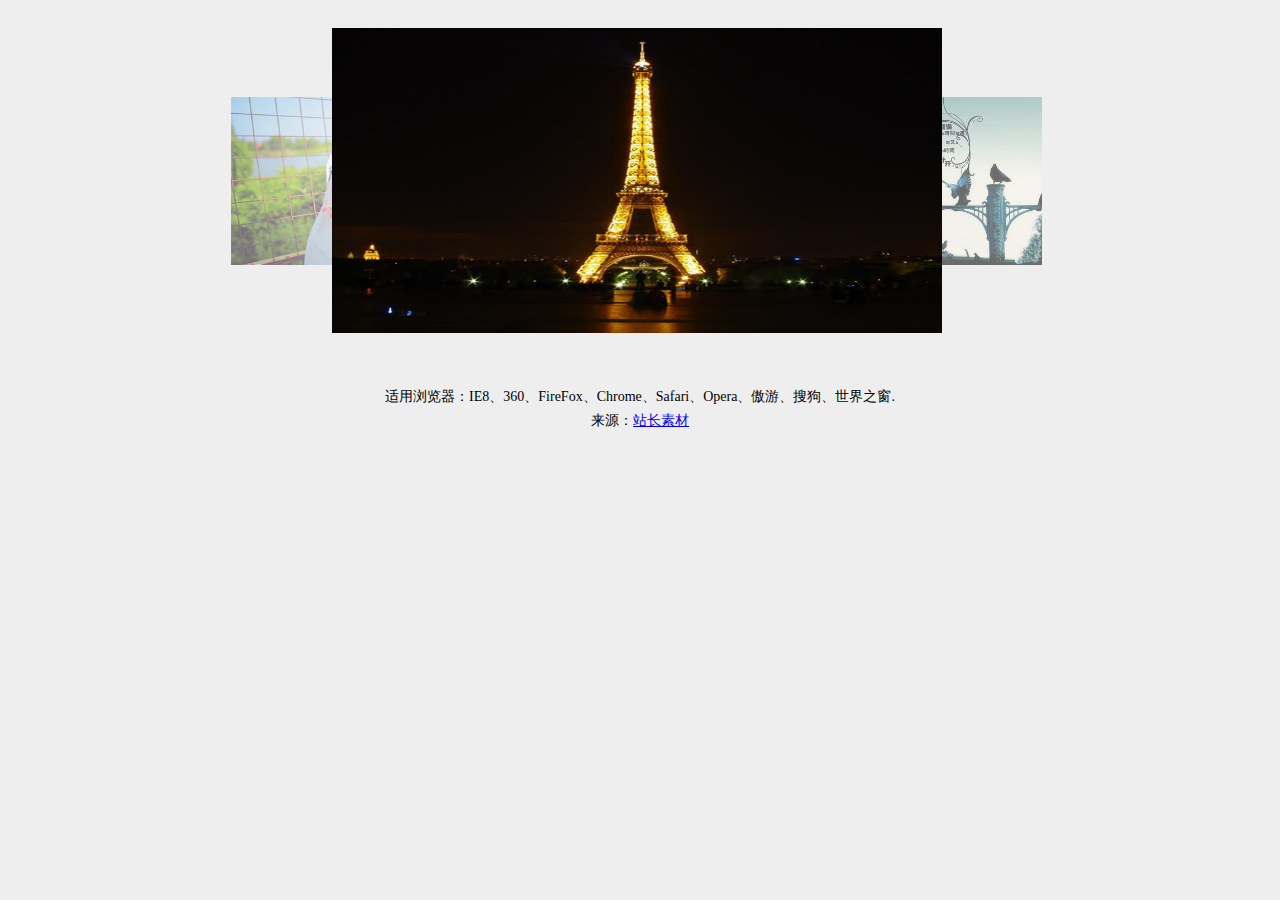
<file: Assets/plugins/3d_gd/index.html>
<!DOCTYPE html PUBLIC "-//W3C//DTD XHTML 1.0 Transitional//EN" "http://www.w3.org/TR/xhtml1/DTD/xhtml1-transitional.dtd">
<html xmlns="http://www.w3.org/1999/xhtml">
<head>
<meta http-equiv="Content-Type" content="text/html; charset=utf-8" />
<title>3D图片层叠旋转木马切换 - 站长素材</title>

<link href="css/style.css" rel="stylesheet" type="text/css" /> 

<script type="text/javascript" src="js/jquery.min.js"></script> 
<script type="text/javascript" src="js/jquery.roundabout-1.0.min.js"></script> 
<script type="text/javascript" src="js/jquery.easing.1.3.js"></script> 
<script type="text/javascript">		
$(document).ready(function(){ 
	$('#featured-area ul').roundabout({
		easing: 'easeOutInCirc',
		duration: 600
	});
});
</script>    

</head> 
<body>

<div id="featured-area"> 
	<ul> 
		<li><a href="http://sc.chinaz.com/jiaoben/"><span>代码素材</span><img src="images/speedometer.jpg" alt="代码素材" /></a></li>
		<li><a href="http://sc.chinaz.com/jiaoben/"><span>PSD素材</span><img src="images/photoshop_plus.jpg" alt="PSD素材" /></a></li>  
		<li><a href="http://sc.chinaz.com/jiaoben/"><span>flash素材</span><img src="images/fnfast.jpg" alt="flash素材" /></a></li>  
	</ul> 
</div>
<div style="text-align:center;margin:50px 0; font:normal 14px/24px 'MicroSoft YaHei';">
<p>适用浏览器：IE8、360、FireFox、Chrome、Safari、Opera、傲游、搜狗、世界之窗.</p>
<p>来源：<a href="http://sc.chinaz.com/" target="_blank">站长素材</a></p>
</div>
</body> 
</html>
</file>
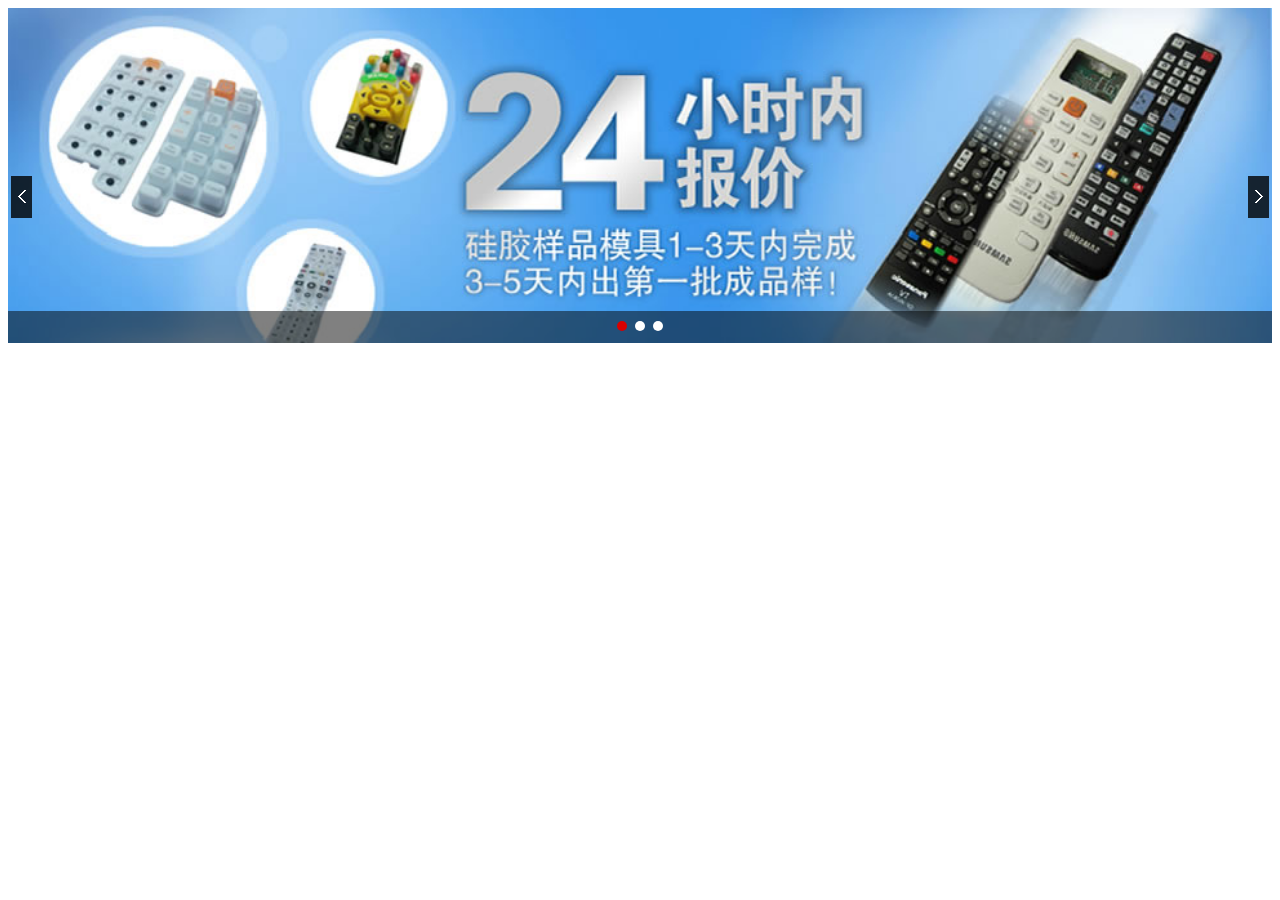
<file: Assets/plugins/FlexSlider/index.html>
<!DOCTYPE html PUBLIC "-//W3C//DTD XHTML 1.0 Transitional//EN" "http://www.w3.org/TR/xhtml1/DTD/xhtml1-transitional.dtd">
<html xmlns="http://www.w3.org/1999/xhtml">
<head>
<meta http-equiv="Content-Type" content="text/html; charset=utf-8" />
<title>无标题文档</title>
<script type="text/javascript" src="jquery-1.9.1.min.js"></script>
<link rel="stylesheet" type="text/css" href="flexslider.css"/>
<script type="text/javascript" src="jquery.flexslider.js"></script>
<script language="javascript">
$(window).load(function() {
  $('.flexslider').flexslider({
	animation: "slide"
  });
});

</script>
<style type="text/css">

</style>
</head>

<body>
<section class="slider">
    <div class="flexslider">
      <ul class="slides">
        <li>
            <img src="images/banner.jpg" alt="" />
        </li>
        <li>
            <img src="images/banner.jpg" alt="" />
        </li>
        <li>
            <img src="images/banner.jpg" alt="" />
        </li>
      </ul>
    </div>
</section>
</body>
</html>
</file>
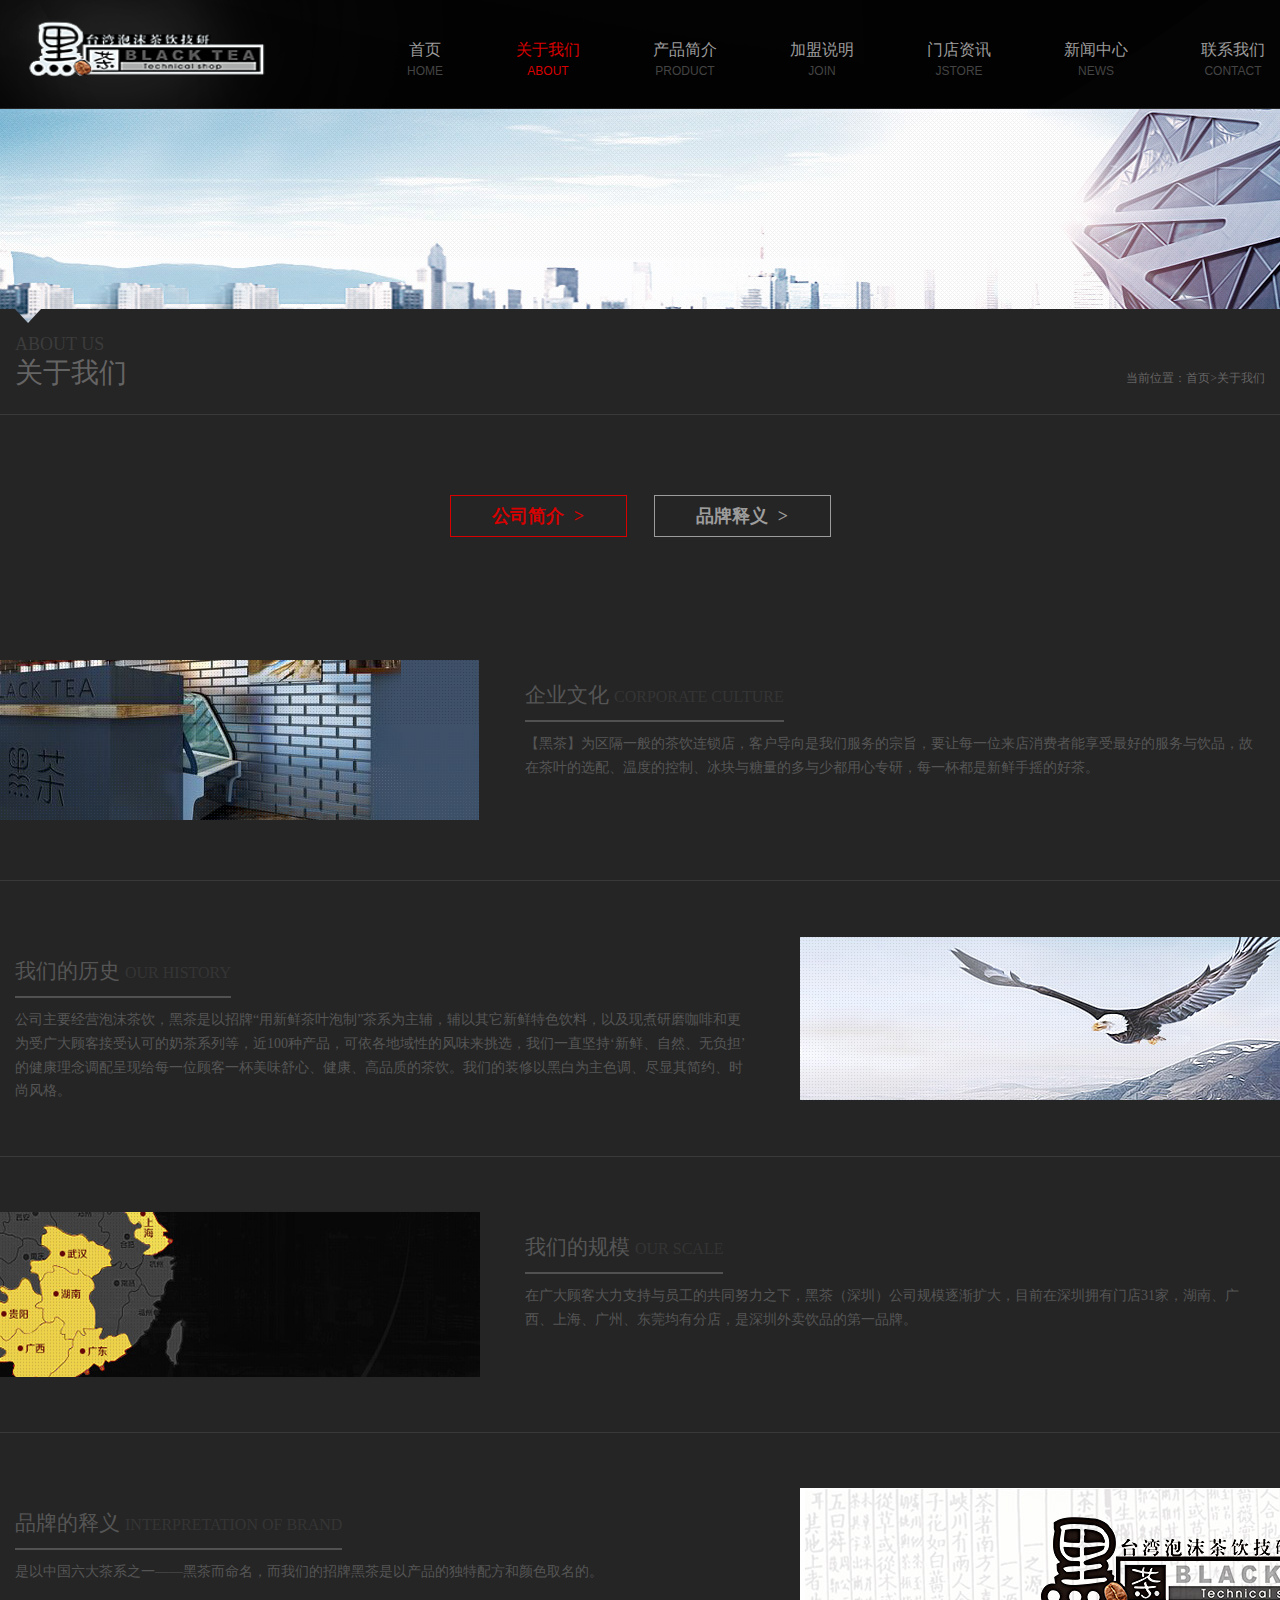
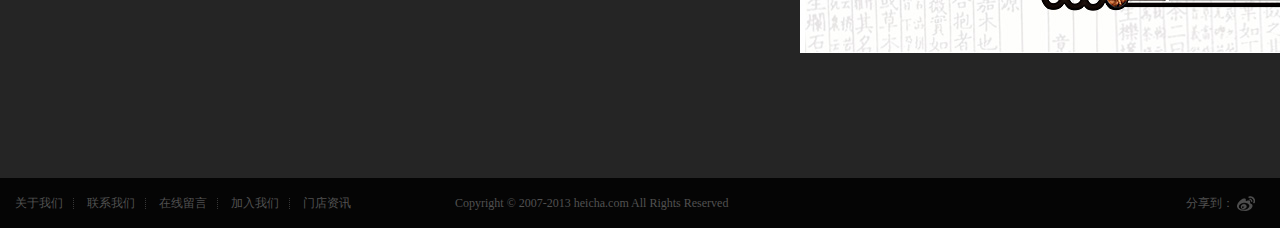
<file: about.html>
<html xmlns="http://www.w3.org/1999/xhtml">
<head>
<meta http-equiv="X-UA-Compatible" content="IE=edge">
<meta http-equiv="Content-Type" content="text/html; charset=utf-8" />
<meta name="viewport" content="width=device-width; initial-scale=1.0; maximum-scale=1.0; user-scalable=0;">
<title>about</title>
<link rel="stylesheet" type="text/css" href="Assets/css/reset.css"/>
<script type="text/javascript" src="Assets/js/jquery-1.8.3.min.js"></script>
<script type="text/javascript" src="Assets/js/js_z.js"></script>
<script type="text/javascript" src="Assets/js/main.js"></script>
<link rel="stylesheet" type="text/css" href="Assets/css/thems.css">
<link rel="stylesheet" type="text/css" href="Assets/css/responsive.css">
</head>

<body>
<!--头部-->
<div class="header">
	<div class="head_bg">&nbsp;</div>
    <div class="head clearfix">
        <div class="logo"><a href=""><img src="Assets/images/logo.png" alt="黑茶"/></a></div>
        <ul class="nav clearfix">
            <li><a href="index.html">首页<span>HOME</span></a></li>
            <li class="now"><a href="about.html">关于我们<span>ABOUT</span></a></li>
            <li><a href="product.html">产品简介<span>PRODUCT</span></a></li>
            <li><a href="join.html">加盟说明<span>JOIN</span></a></li>
            <li><a href="jstore.html">门店资讯<span>JSTORE</span></a></li>
            <li><a href="news.html">新闻中心<span>NEWS</span></a></li>
            <li><a href="contact.html">联系我们<span>CONTACT</span></a></li>
        </ul>
        <div class="nav_m">
        	<span class="n_icon">&nbsp;</span>
            <ul>
            	<li><a href="index.html">首页<span>HOME</span></a></li>
                <li class="now"><a href="about.html">关于我们<span>ABOUT</span></a></li>
                <li><a href="product.html">产品简介<span>PRODUCT</span></a></li>
                <li><a href="join.html">加盟说明<span>JOIN</span></a></li>
                <li><a href="jstore.html">门店资讯<span>JSTORE</span></a></li>
                <li><a href="news.html">新闻中心<span>NEWS</span></a></li>
                <li><a href="contact.html">联系我们<span>CONTACT</span></a></li>
            </ul>
        </div>
    </div>
</div>
<!--头部-->
<!--幻灯片-->
<div class="banner banner_s">
	<img src="Assets/upload/banner_a.jpg" alt=""/>
    <div class="jt">&nbsp;</div>
</div>
<!--幻灯片-->
<div class="box">
	<div class="pst">
    	<p>ABOUT US</p>
        <span>关于我们</span>
        <div class="wz">当前位置：<a href="">首页</a>><a href="">关于我们</a></div>
    </div>
</div>
<div class="space_hx">&nbsp;</div>
<div class="t_box">
	<a href="" class="now">公司简介<em>></em></a>
    <a href="">品牌释义<em>></em></a>
</div>
<div class="space_hx">&nbsp;</div>
<div class="about">
    <div class="box clearfix">
        <div class="box_am box_a1 clearfix">
            <div class="tu tu_l"><img src="Assets/upload/about1.jpg" alt=""/></div>
            <div class="wen wen_r">
                <div class="name">企业文化<span>CORPORATE CULTURE</span></div>
                <p>【黑茶】为区隔一般的茶饮连锁店，客户导向是我们服务的宗旨，要让每一位来店消费者能享受最好的服务与饮品，故在茶叶的选配、温度的控制、冰块与糖量的多与少都用心专研，每一杯都是新鲜手摇的好茶。</p>
            </div>
        </div>
    </div>
    <div class="box clearfix">
        <div class="box_am box_a2 clearfix">
            <div class="tu tu_r"><img src="Assets/upload/about2.jpg" alt=""/></div>
            <div class="wen wen_l">
                <div class="name">我们的历史<span>OUR HISTORY</span></div>
                <p>公司主要经营泡沫茶饮，黑茶是以招牌“用新鲜茶叶泡制”茶系为主辅，辅以其它新鲜特色饮料，以及现煮研磨咖啡和更为受广大顾客接受认可的奶茶系列等，近100种产品，可依各地域性的风味来挑选，我们一直坚持‘新鲜、自然、无负担’的健康理念调配呈现给每一位顾客一杯美味舒心、健康、高品质的茶饮。我们的装修以黑白为主色调、尽显其简约、时尚风格。</p>
            </div>
        </div>
    </div>
    <div class="box clearfix">
        <div class="box_am box_a3 clearfix">
            <div class="tu tu_l"><img src="Assets/upload/about3.jpg" alt=""/></div>
            <div class="wen wen_r">
                <div class="name">我们的规模<span>OUR SCALE</span></div>
                <p>在广大顾客大力支持与员工的共同努力之下，黑茶（深圳）公司规模逐渐扩大，目前在深圳拥有门店31家，湖南、广西、上海、广州、东莞均有分店，是深圳外卖饮品的第一品牌。</p>
            </div>
        </div>
    </div>
    <div class="box clearfix no_line">
        <div class="box_am box_a4 clearfix">
            <div class="tu tu_r"><img src="Assets/upload/about4.jpg" alt=""/></div>
            <div class="wen wen_l">
                <div class="name">品牌的释义<span>INTERPRETATION OF BRAND</span></div>
                <p>是以中国六大茶系之一——黑茶而命名，而我们的招牌黑茶是以产品的独特配方和颜色取名的。</p>
            </div>
        </div>
    </div>
</div>
<div class="space_hx">&nbsp;</div>
<div class="foot">
	<div class="foot_m clearfix">
    	<div class="f_nav">
        	<a href="">关于我们</a>
            <a href="">联系我们</a>
            <a href="">在线留言</a>
            <a href="">加入我们</a>
            <a href="">门店资讯</a>
        </div>
        <span>Copyright © 2007-2013 heicha.com All Rights Reserved</span>
        <div class="share">
        	<span>分享到：</span>
            <a href=""><img src="Assets/images/icon1.png" alt=""/></a>
        </div>
    </div>
</div>
<script language="javascript">
$(function(){

})
</script>
</body>
</html>
</file>
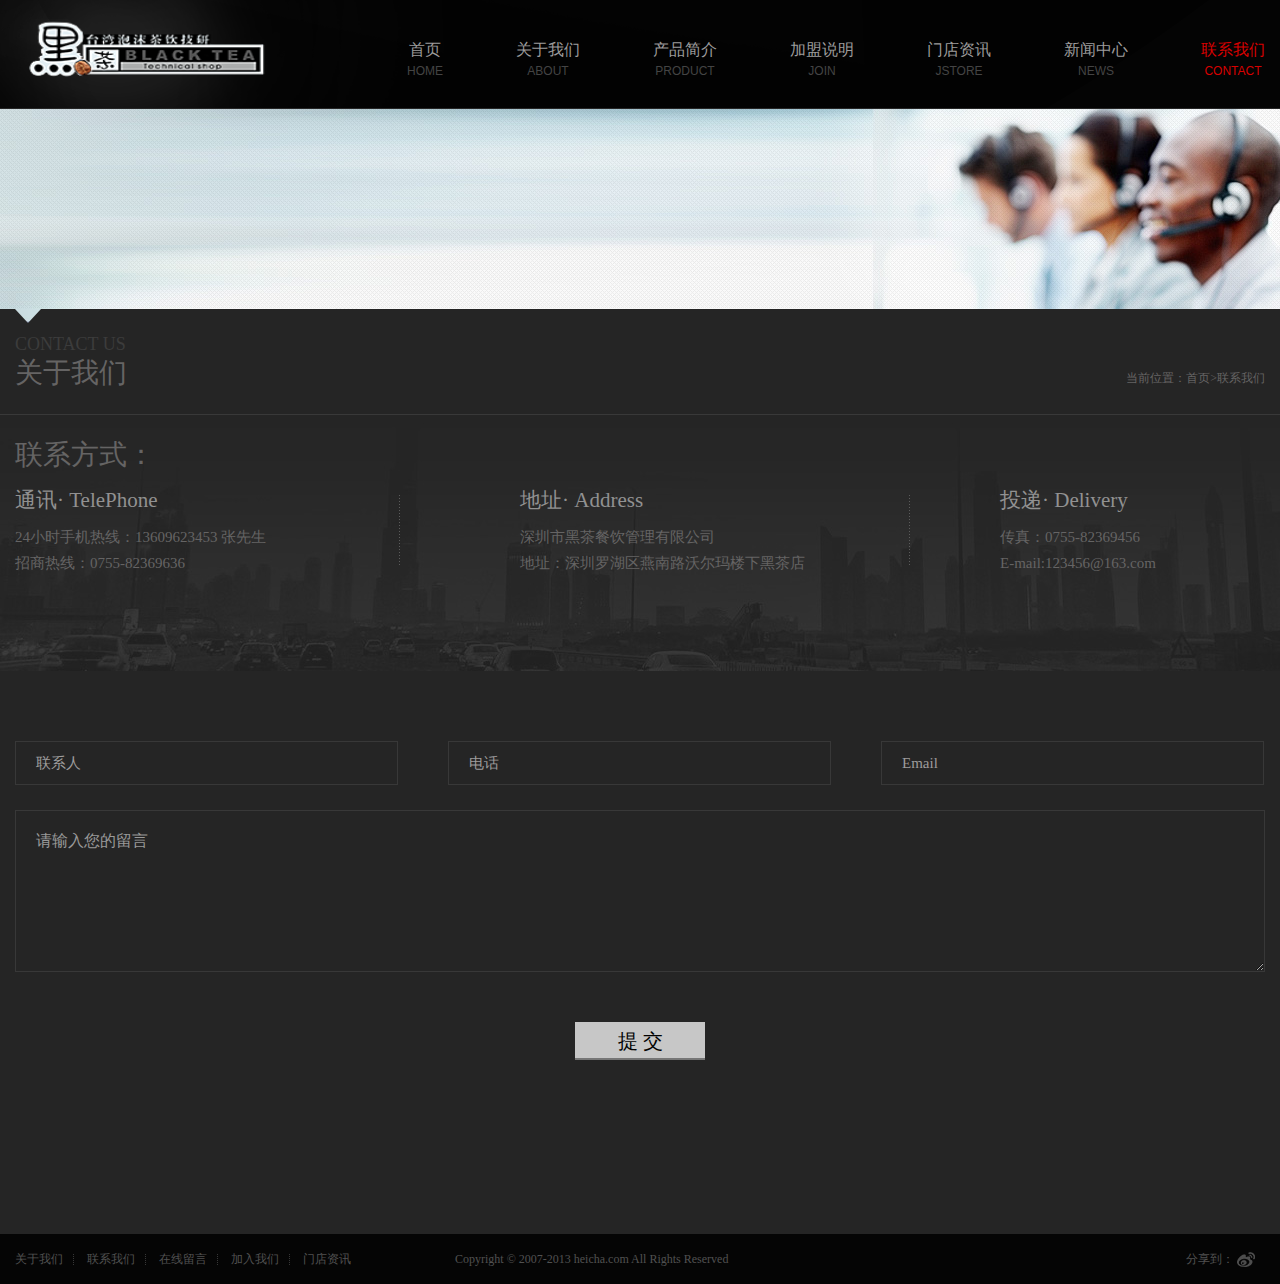
<file: contact.html>
<html xmlns="http://www.w3.org/1999/xhtml">
<head>
<meta http-equiv="X-UA-Compatible" content="IE=edge">
<meta http-equiv="Content-Type" content="text/html; charset=utf-8" />
<meta name="viewport" content="width=device-width; initial-scale=1.0; maximum-scale=1.0; user-scalable=0;">
<title>contact</title>
<link rel="stylesheet" type="text/css" href="Assets/css/reset.css"/>
<script type="text/javascript" src="Assets/js/jquery-1.8.3.min.js"></script>
<script type="text/javascript" src="Assets/js/js_z.js"></script>
<script type="text/javascript" src="Assets/js/main.js"></script>
<link rel="stylesheet" type="text/css" href="Assets/css/thems.css">
<link rel="stylesheet" type="text/css" href="Assets/css/responsive.css">

</head>

<body>
<!--头部-->
<div class="header">
	<div class="head_bg">&nbsp;</div>
    <div class="head clearfix">
        <div class="logo"><a href=""><img src="Assets/images/logo.png" alt="黑茶"/></a></div>
        <ul class="nav clearfix">
            <li><a href="index.html">首页<span>HOME</span></a></li>
            <li><a href="about.html">关于我们<span>ABOUT</span></a></li>
            <li><a href="product.html">产品简介<span>PRODUCT</span></a></li>
            <li><a href="join.html">加盟说明<span>JOIN</span></a></li>
            <li><a href="jstore.html">门店资讯<span>JSTORE</span></a></li>
            <li><a href="news.html">新闻中心<span>NEWS</span></a></li>
            <li class="now"><a href="contact.html">联系我们<span>CONTACT</span></a></li>
        </ul>
        <div class="nav_m">
        	<span class="n_icon">&nbsp;</span>
            <ul>
            	<li><a href="index.html">首页<span>HOME</span></a></li>
                <li><a href="about.html">关于我们<span>ABOUT</span></a></li>
                <li><a href="product.html">产品简介<span>PRODUCT</span></a></li>
                <li><a href="join.html">加盟说明<span>JOIN</span></a></li>
                <li><a href="jstore.html">门店资讯<span>JSTORE</span></a></li>
                <li><a href="news.html">新闻中心<span>NEWS</span></a></li>
                <li class="now"><a href="contact.html">联系我们<span>CONTACT</span></a></li>
            </ul>
        </div>
    </div>
</div>
<!--头部-->
<!--幻灯片-->
<div class="banner banner_s">
	<img src="Assets/upload/banner_b.jpg" alt=""/>
    <div class="jt">&nbsp;</div>
</div>
<!--幻灯片-->
<div class="box">
	<div class="pst">
    	<p>CONTACT US</p>
        <span>关于我们</span>
        <div class="wz">当前位置：<a href="">首页</a>><a href="">联系我们</a></div>
    </div>
</div>
<div class="ctt">
	<div class="ctt_bg">&nbsp;</div>
    <div class="title">联系方式：</div>
    <ul class="clearfix">
    	<li class="tx">
        	<div class="li_t">通讯· TelePhone</div>
            <p>24小时手机热线：13609623453 张先生</p>
            <p>招商热线：0755-82369636</p>
        </li>
        <li class="dz">
        	<div class="li_t">地址· Address</div>
            <p>深圳市黑茶餐饮管理有限公司</p>
            <p>地址：深圳罗湖区燕南路沃尔玛楼下黑茶店</p>
        </li>
        <li class="td">
        	<div class="li_t">投递· Delivery</div>
            <p>传真：0755-82369456</p>
            <p>E-mail:123456@163.com</p>
        </li>
    </ul>
</div>
<div class="space_hx">&nbsp;</div>
<div class="book">
	<ul class="clearfix">
    	<li>
        	<span>联系人</span>
            <input name="" type="text">
        </li>
        <li>
        	<span>电话</span>
            <input name="" type="text">
        </li>
        <li class="email">
        	<span>Email</span>
            <input name="" type="text">
        </li>
        <li class="book_txt">
        	<textarea name="" cols="" rows="">请输入您的留言</textarea>
        </li>
        <li class="btn"><input name="" type="submit" value="提 交"></li>
    </ul>
</div>
<div class="space_hx">&nbsp;</div>
<div class="foot">
	<div class="foot_m clearfix">
    	<div class="f_nav">
        	<a href="">关于我们</a>
            <a href="">联系我们</a>
            <a href="">在线留言</a>
            <a href="">加入我们</a>
            <a href="">门店资讯</a>
        </div>
        <span>Copyright © 2007-2013 heicha.com All Rights Reserved</span>
        <div class="share">
        	<span>分享到：</span>
            <a href=""><img src="Assets/images/icon1.png" alt=""/></a>
        </div>
    </div>
</div>
<script language="javascript">
$(function(){
	
})
</script>
</body>
</html>
</file>
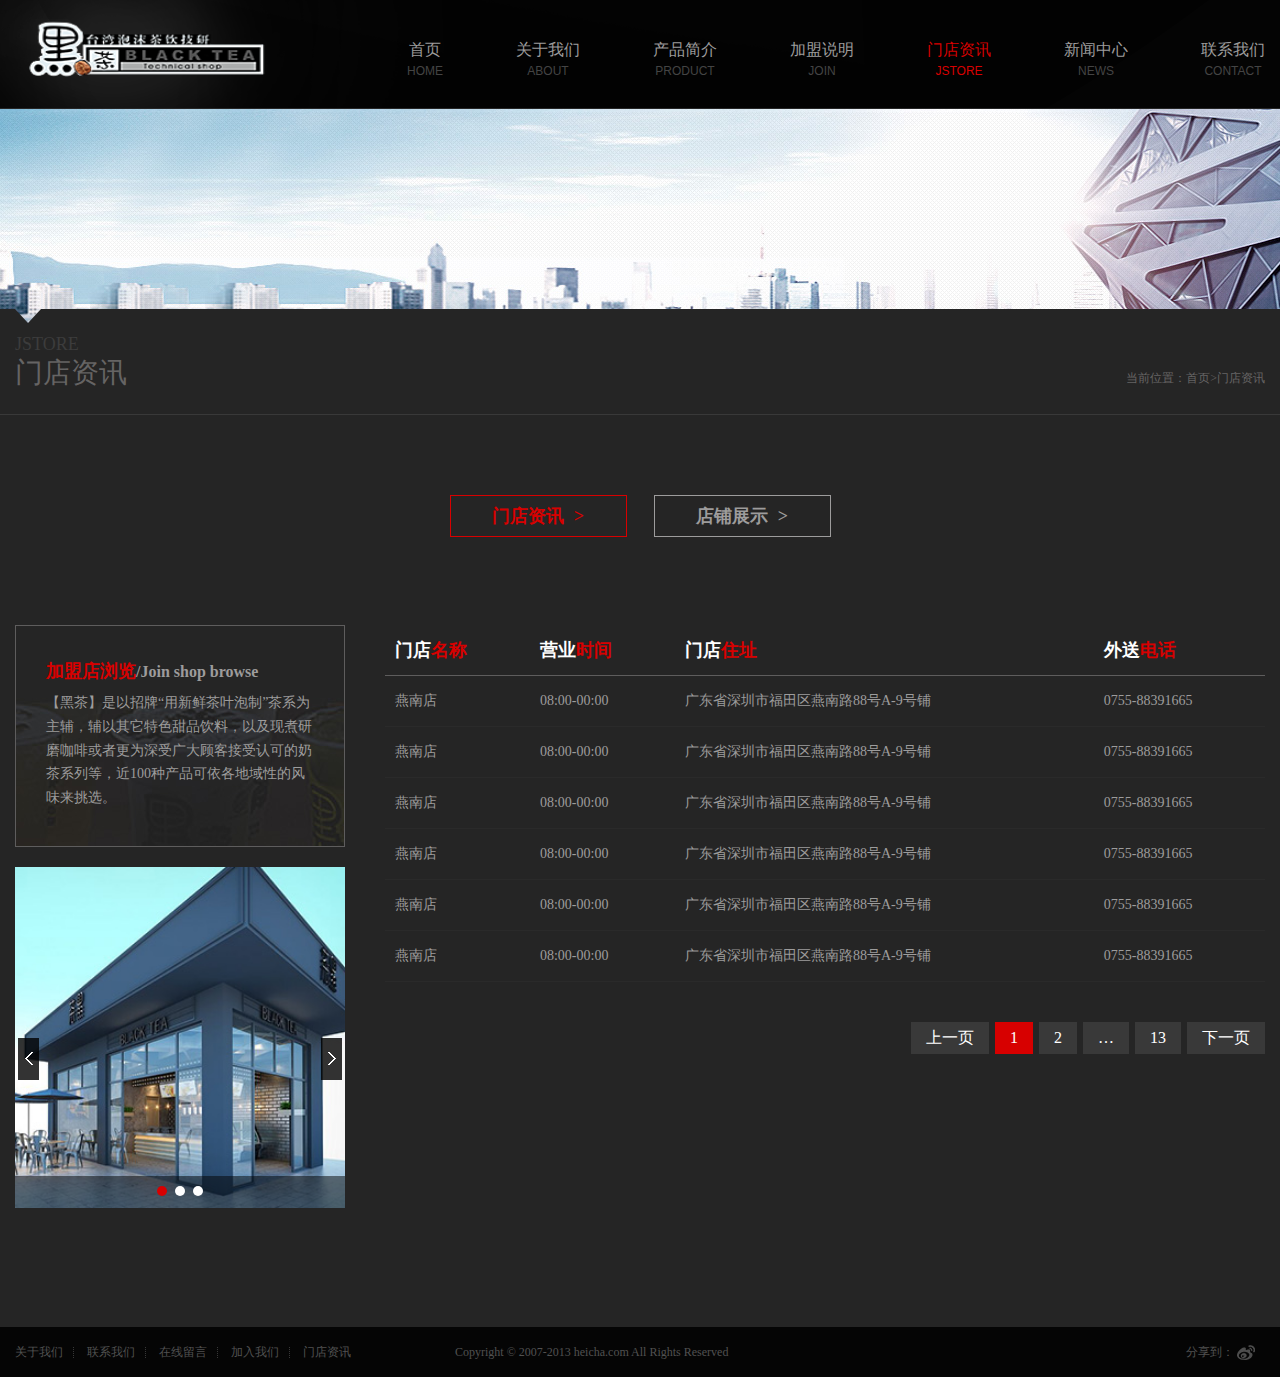
<file: jstore.html>
<html xmlns="http://www.w3.org/1999/xhtml">
<head>
<meta http-equiv="X-UA-Compatible" content="IE=edge">
<meta http-equiv="Content-Type" content="text/html; charset=utf-8" />
<meta name="viewport" content="width=device-width; initial-scale=1.0; maximum-scale=1.0; user-scalable=0;">
<title>jstore</title>
<link rel="stylesheet" type="text/css" href="Assets/css/reset.css"/>
<script type="text/javascript" src="Assets/js/jquery-1.8.3.min.js"></script>
<script type="text/javascript" src="Assets/js/js_z.js"></script>
<link rel="stylesheet" type="text/css" href="Assets/plugins/FlexSlider/flexslider.css">
<script type="text/javascript" src="Assets/plugins/FlexSlider/jquery.flexslider.js"></script>
<script type="text/javascript" src="Assets/js/main.js"></script>
<link rel="stylesheet" type="text/css" href="Assets/css/thems.css">
<link rel="stylesheet" type="text/css" href="Assets/css/responsive.css">

</head>

<body>
<!--头部-->
<div class="header">
	<div class="head_bg">&nbsp;</div>
    <div class="head clearfix">
        <div class="logo"><a href=""><img src="Assets/images/logo.png" alt="黑茶"/></a></div>
        <ul class="nav clearfix">
            <li><a href="index.html">首页<span>HOME</span></a></li>
            <li><a href="about.html">关于我们<span>ABOUT</span></a></li>
            <li><a href="product.html">产品简介<span>PRODUCT</span></a></li>
            <li><a href="join.html">加盟说明<span>JOIN</span></a></li>
            <li class="now"><a href="jstore.html">门店资讯<span>JSTORE</span></a></li>
            <li><a href="news.html">新闻中心<span>NEWS</span></a></li>
            <li><a href="contact.html">联系我们<span>CONTACT</span></a></li>
        </ul>
        <div class="nav_m">
        	<span class="n_icon">&nbsp;</span>
            <ul>
            	<li><a href="index.html">首页<span>HOME</span></a></li>
                <li><a href="about.html">关于我们<span>ABOUT</span></a></li>
                <li><a href="product.html">产品简介<span>PRODUCT</span></a></li>
                <li><a href="join.html">加盟说明<span>JOIN</span></a></li>
                <li class="now"><a href="jstore.html">门店资讯<span>JSTORE</span></a></li>
                <li><a href="news.html">新闻中心<span>NEWS</span></a></li>
                <li><a href="contact.html">联系我们<span>CONTACT</span></a></li>
            </ul>
        </div>
    </div>
</div>
<!--头部-->
<!--幻灯片-->
<div class="banner banner_s">
	<img src="Assets/upload/banner_a.jpg" alt=""/>
    <div class="jt">&nbsp;</div>
</div>
<!--幻灯片-->
<div class="box">
	<div class="pst">
    	<p>JSTORE</p>
        <span>门店资讯</span>
        <div class="wz">当前位置：<a href="">首页</a>><a href="">门店资讯</a></div>
    </div>
</div>
<div class="space_hx">&nbsp;</div>
<div class="t_box">
	<a href="" class="now">门店资讯<em>></em></a>
    <a href="">店铺展示<em>></em></a>
</div>
<div class="space_hx">&nbsp;</div>
<div class="jstore clearfix">
	<div class="left">
    	<div class="js_la">
        	<div class="title">加盟店浏览<span>/Join shop browse</span></div>
            <p>【黑茶】是以招牌“用新鲜茶叶泡制”茶系为主辅，辅以其它特色甜品饮料，以及现煮研磨咖啡或者更为深受广大顾客接受认可的奶茶系列等，近100种产品可依各地域性的风味来挑选。</p>
        </div>
        <div class="space_hx">&nbsp;</div>
        <div class="slider">
            <div class="flexslider">
              <ul class="slides">
                <li>
                    <img src="Assets/images/pic1.jpg" alt="" />
                </li>
                <li>
                    <img src="Assets/images/pic1.jpg" alt="" />
                </li>
                <li>
                    <img src="Assets/images/pic1.jpg" alt="" />
                </li>
              </ul>
            </div>
        </div>
<script language="javascript">
$(window).load(function() {
  $('.flexslider').flexslider({
	animation: "slide"
  });
});

</script>
    </div>
    <div class="right">
    	<table border="0" cellpadding="0" cellspacing="0">
          <tr>
            <th scope="col"><b>门店<em class="red">名称</em></b></th>
            <th scope="col"><b>营业<em class="red">时间</em></b></th>
            <th scope="col"><b>门店<em class="red">住址</em></b></th>
            <th scope="col"><b>外送<em class="red">电话</em></b></th>
          </tr>
          <tr>
            <td>燕南店</td>
            <td>08:00-00:00</td>
            <td>广东省深圳市福田区燕南路88号A-9号铺</td>
            <td>0755-88391665</td>
          </tr>
          <tr>
            <td>燕南店</td>
            <td>08:00-00:00</td>
            <td>广东省深圳市福田区燕南路88号A-9号铺</td>
            <td>0755-88391665</td>
          </tr>
          <tr>
            <td>燕南店</td>
            <td>08:00-00:00</td>
            <td>广东省深圳市福田区燕南路88号A-9号铺</td>
            <td>0755-88391665</td>
          </tr>
          <tr>
            <td>燕南店</td>
            <td>08:00-00:00</td>
            <td>广东省深圳市福田区燕南路88号A-9号铺</td>
            <td>0755-88391665</td>
          </tr>
          <tr>
            <td>燕南店</td>
            <td>08:00-00:00</td>
            <td>广东省深圳市福田区燕南路88号A-9号铺</td>
            <td>0755-88391665</td>
          </tr>
          <tr>
            <td>燕南店</td>
            <td>08:00-00:00</td>
            <td>广东省深圳市福田区燕南路88号A-9号铺</td>
            <td>0755-88391665</td>
          </tr>
        </table>
        <div class="space_hx">&nbsp;</div>
        <div class="page">
        	<a href="">上一页</a>
            <a href="" class="now">1</a>
            <a href="">2</a>
            <a href="">…</a>
            <a href="">13</a>
            <a href="">下一页</a>
        </div>
    </div>
</div>
<div class="space_hx">&nbsp;</div>
<div class="foot">
	<div class="foot_m clearfix">
    	<div class="f_nav">
        	<a href="">关于我们</a>
            <a href="">联系我们</a>
            <a href="">在线留言</a>
            <a href="">加入我们</a>
            <a href="">门店资讯</a>
        </div>
        <span>Copyright © 2007-2013 heicha.com All Rights Reserved</span>
        <div class="share">
        	<span>分享到：</span>
            <a href=""><img src="Assets/images/icon1.png" alt=""/></a>
        </div>
    </div>
</div>
<script language="javascript">
$(function(){
	
})
</script>
</body>
</html>
</file>
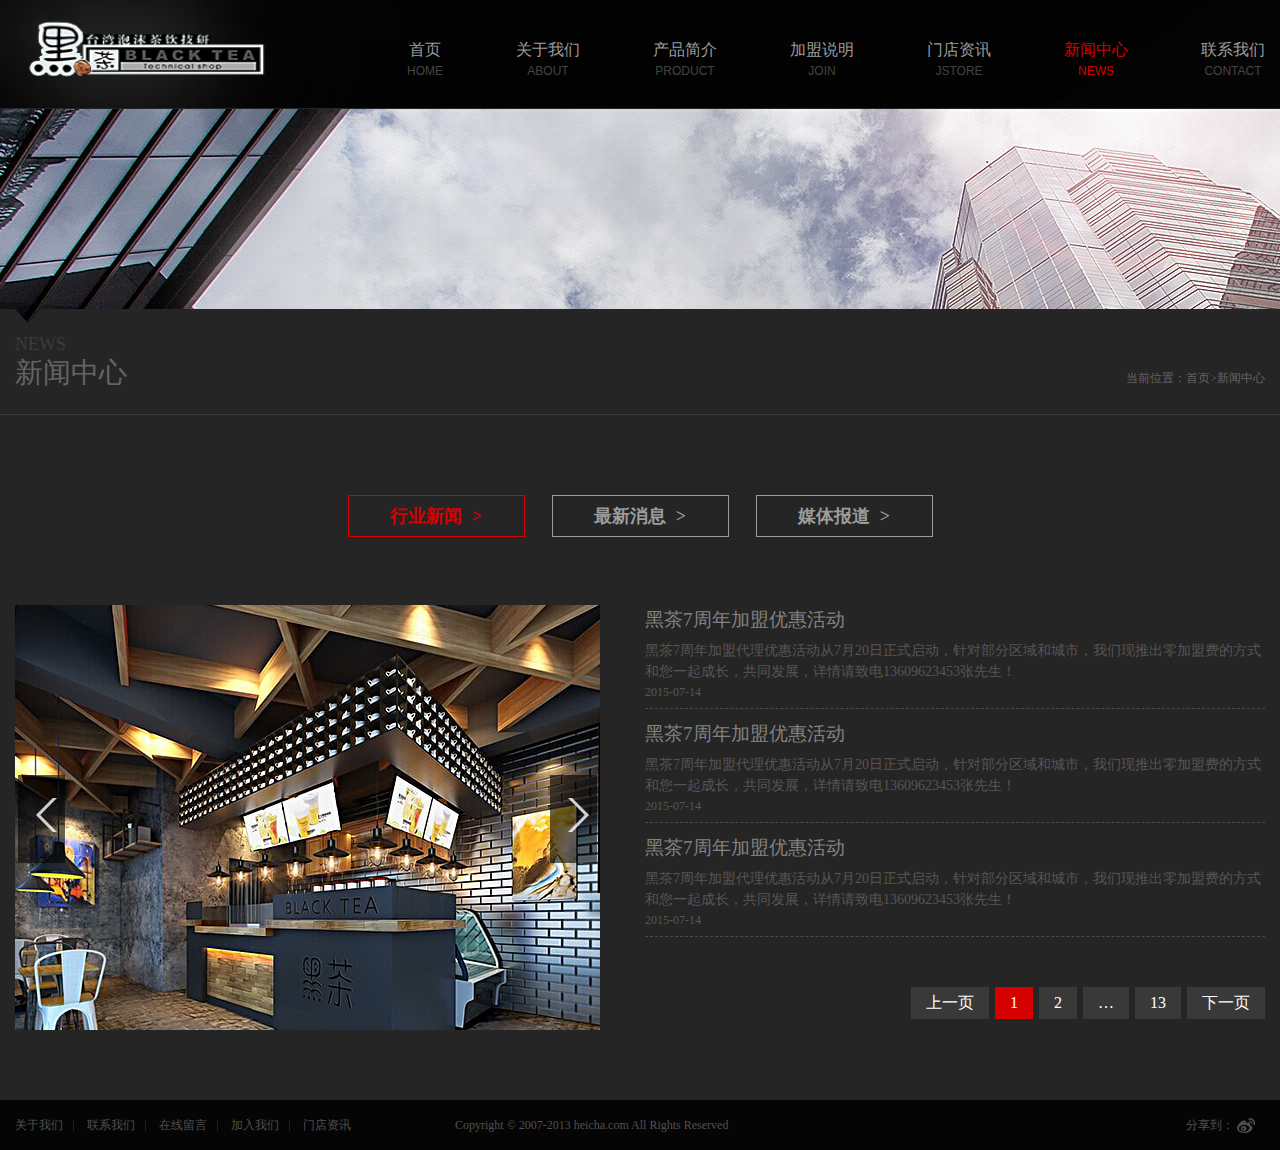
<file: news.html>
<html xmlns="http://www.w3.org/1999/xhtml">
<head>
<meta http-equiv="X-UA-Compatible" content="IE=edge">
<meta http-equiv="Content-Type" content="text/html; charset=utf-8" />
<meta name="viewport" content="width=device-width; initial-scale=1.0; maximum-scale=1.0; user-scalable=0;">
<title>news</title>
<link rel="stylesheet" type="text/css" href="Assets/css/reset.css"/>
<script type="text/javascript" src="Assets/js/jquery-1.8.3.min.js"></script>
<script type="text/javascript" src="Assets/js/js_z.js"></script>
<link rel="stylesheet" type="text/css" href="Assets/plugins/FlexSlider/flexslider.css">
<script type="text/javascript" src="Assets/plugins/FlexSlider/jquery.flexslider.js"></script>
<script type="text/javascript" src="Assets/js/main.js"></script>
<link rel="stylesheet" type="text/css" href="Assets/css/thems.css">
<link rel="stylesheet" type="text/css" href="Assets/css/responsive.css">

</head>

<body>
<!--头部-->
<div class="header">
	<div class="head_bg">&nbsp;</div>
    <div class="head clearfix">
        <div class="logo"><a href=""><img src="Assets/images/logo.png" alt="黑茶"/></a></div>
        <ul class="nav clearfix">
            <li><a href="index.html">首页<span>HOME</span></a></li>
            <li><a href="about.html">关于我们<span>ABOUT</span></a></li>
            <li><a href="product.html">产品简介<span>PRODUCT</span></a></li>
            <li><a href="join.html">加盟说明<span>JOIN</span></a></li>
            <li><a href="jstore.html">门店资讯<span>JSTORE</span></a></li>
            <li class="now"><a href="news.html">新闻中心<span>NEWS</span></a></li>
            <li><a href="contact.html">联系我们<span>CONTACT</span></a></li>
        </ul>
        <div class="nav_m">
        	<span class="n_icon">&nbsp;</span>
            <ul>
            	<li><a href="index.html">首页<span>HOME</span></a></li>
                <li><a href="about.html">关于我们<span>ABOUT</span></a></li>
                <li><a href="product.html">产品简介<span>PRODUCT</span></a></li>
                <li><a href="join.html">加盟说明<span>JOIN</span></a></li>
                <li><a href="jstore.html">门店资讯<span>JSTORE</span></a></li>
                <li class="now"><a href="news.html">新闻中心<span>NEWS</span></a></li>
                <li><a href="contact.html">联系我们<span>CONTACT</span></a></li>
            </ul>
        </div>
    </div>
</div>
<!--头部-->
<!--幻灯片-->
<div class="banner banner_s">
	<img src="Assets/upload/banner_d.jpg" alt=""/>
    <div class="jt">&nbsp;</div>
</div>
<!--幻灯片-->
<div class="box">
	<div class="pst">
    	<p>NEWS</p>
        <span>新闻中心</span>
        <div class="wz">当前位置：<a href="">首页</a>><a href="">新闻中心</a></div>
    </div>
</div>
<div class="space_hx">&nbsp;</div>
<div class="t_box">
	<a href="" class="now">行业新闻<em>></em></a>
    <a href="">最新消息<em>></em></a>
    <a href="">媒体报道<em>></em></a>
</div>
<div class="space_hx">&nbsp;</div>
<div class="news clearfix">
	<div class="left">
        <div class="slider">
            <div class="flexslider">
              <ul class="slides">
                <li>
                    <img src="Assets/upload/pic1.jpg" alt="" />
                </li>
                <li>
                    <img src="Assets/upload/pic1.jpg" alt="" />
                </li>
                <li>
                    <img src="Assets/upload/pic1.jpg" alt="" />
                </li>
              </ul>
            </div>
        </div>
<script language="javascript">
$(window).load(function() {
  $('.flexslider').flexslider({
	animation: "slide"
  });
});

</script>
    </div>
    <div class="right">
    	<ul class="new_l">
        	<li>
            	<h5><a href="">黑茶7周年加盟优惠活动</a></h5>
                <div class="des">
                	黑茶7周年加盟代理优惠活动从7月20日正式启动，针对部分区域和城市，我们现推出零加盟费的方式和您一起成长，共同发展，详情请致电13609623453张先生！
                </div>
                <span>2015-07-14</span>
            </li>
            <li>
            	<h5><a href="">黑茶7周年加盟优惠活动</a></h5>
                <div class="des">
                	黑茶7周年加盟代理优惠活动从7月20日正式启动，针对部分区域和城市，我们现推出零加盟费的方式和您一起成长，共同发展，详情请致电13609623453张先生！
                </div>
                <span>2015-07-14</span>
            </li>
            <li>
            	<h5><a href="">黑茶7周年加盟优惠活动</a></h5>
                <div class="des">
                	黑茶7周年加盟代理优惠活动从7月20日正式启动，针对部分区域和城市，我们现推出零加盟费的方式和您一起成长，共同发展，详情请致电13609623453张先生！
                </div>
                <span>2015-07-14</span>
            </li>
        </ul>
        <div class="space_hx">&nbsp;</div>
        <div class="page">
        	<a href="">上一页</a>
            <a href="" class="now">1</a>
            <a href="">2</a>
            <a href="">…</a>
            <a href="">13</a>
            <a href="">下一页</a>
        </div>
    </div>
</div>
<div class="space_hx">&nbsp;</div>
<div class="foot">
	<div class="foot_m clearfix">
    	<div class="f_nav">
        	<a href="">关于我们</a>
            <a href="">联系我们</a>
            <a href="">在线留言</a>
            <a href="">加入我们</a>
            <a href="">门店资讯</a>
        </div>
        <span>Copyright © 2007-2013 heicha.com All Rights Reserved</span>
        <div class="share">
        	<span>分享到：</span>
            <a href=""><img src="Assets/images/icon1.png" alt=""/></a>
        </div>
    </div>
</div>
<script language="javascript">
$(function(){

})
</script>
</body>
</html>
</file>
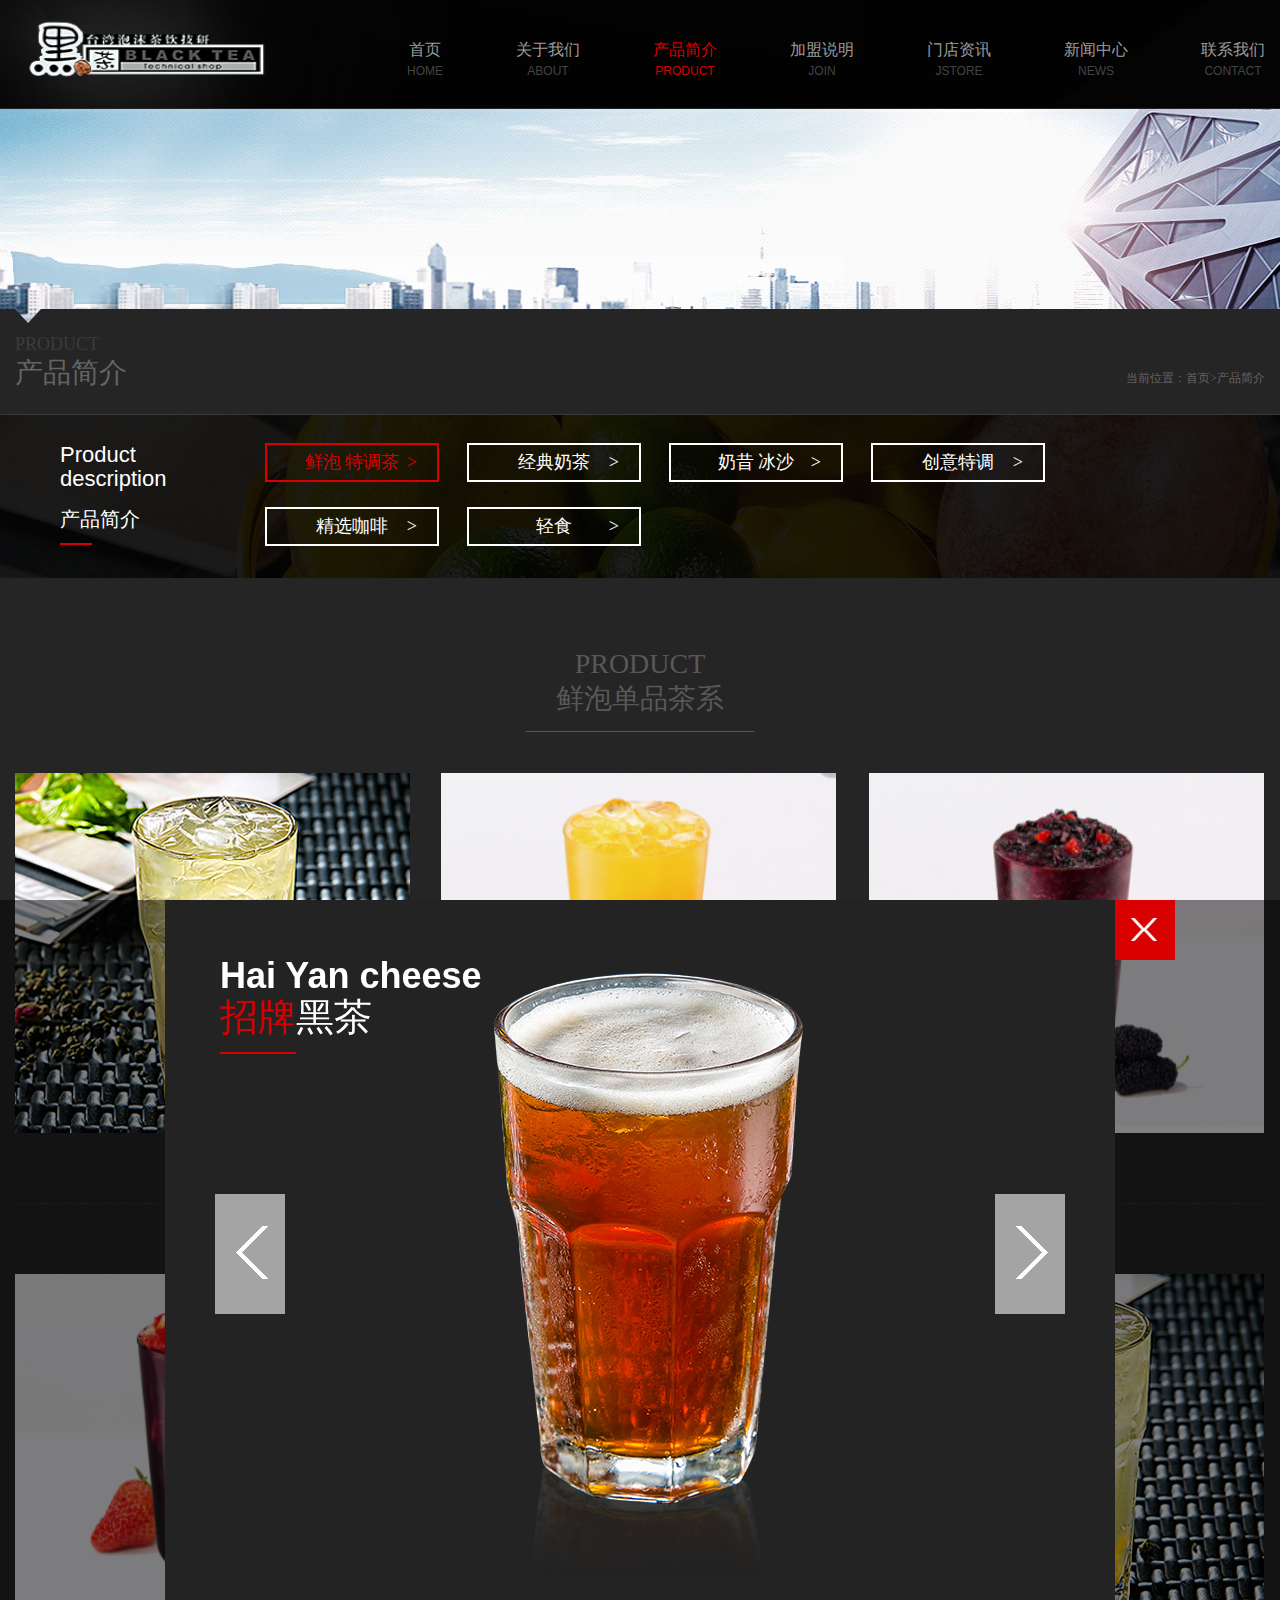
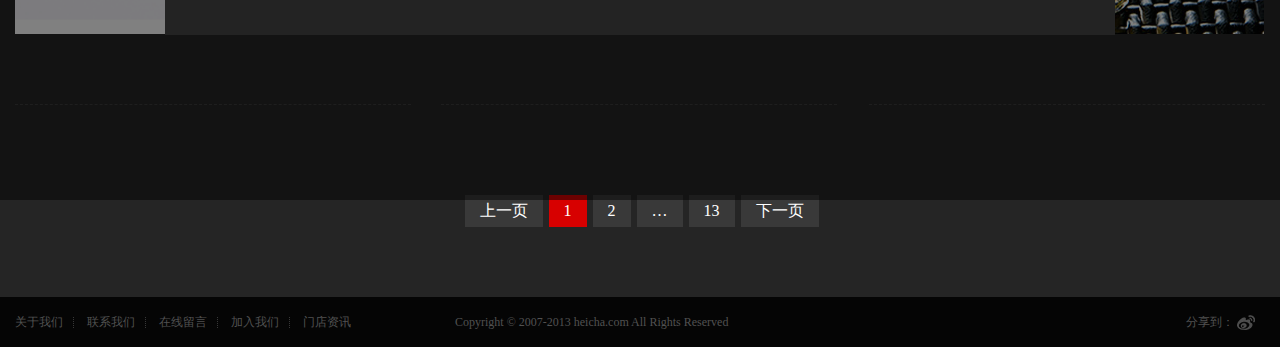
<file: product.html>
<html xmlns="http://www.w3.org/1999/xhtml">
<head>
<meta http-equiv="X-UA-Compatible" content="IE=edge">
<meta http-equiv="Content-Type" content="text/html; charset=utf-8" />
<meta name="viewport" content="width=device-width; initial-scale=1.0; maximum-scale=1.0; user-scalable=0;">
<title>product</title>
<link rel="stylesheet" type="text/css" href="Assets/css/reset.css"/>
<script type="text/javascript" src="Assets/js/jquery-1.8.3.min.js"></script>
<script type="text/javascript" src="Assets/js/js_z.js"></script>
<link rel="stylesheet" type="text/css" href="Assets/plugins/FlexSlider/flexslider.css">
<script type="text/javascript" src="Assets/plugins/FlexSlider/jquery.flexslider.js"></script>
<script type="text/javascript" src="Assets/js/main.js"></script>
<link rel="stylesheet" type="text/css" href="Assets/css/thems.css">
<link rel="stylesheet" type="text/css" href="Assets/css/responsive.css">

</head>

<body>
<!--头部-->
<div class="header">
	<div class="head_bg">&nbsp;</div>
    <div class="head clearfix">
        <div class="logo"><a href=""><img src="Assets/images/logo.png" alt="黑茶"/></a></div>
        <ul class="nav clearfix">
            <li><a href="index.html">首页<span>HOME</span></a></li>
            <li><a href="about.html">关于我们<span>ABOUT</span></a></li>
            <li class="now"><a href="product.html">产品简介<span>PRODUCT</span></a></li>
            <li><a href="join.html">加盟说明<span>JOIN</span></a></li>
            <li><a href="jstore.html">门店资讯<span>JSTORE</span></a></li>
            <li><a href="news.html">新闻中心<span>NEWS</span></a></li>
            <li><a href="contact.html">联系我们<span>CONTACT</span></a></li>
        </ul>
        <div class="nav_m">
        	<span class="n_icon">&nbsp;</span>
            <ul>
            	<li><a href="index.html">首页<span>HOME</span></a></li>
                <li><a href="about.html">关于我们<span>ABOUT</span></a></li>
                <li class="now"><a href="product.html">产品简介<span>PRODUCT</span></a></li>
                <li><a href="join.html">加盟说明<span>JOIN</span></a></li>
                <li><a href="jstore.html">门店资讯<span>JSTORE</span></a></li>
                <li><a href="news.html">新闻中心<span>NEWS</span></a></li>
                <li><a href="contact.html">联系我们<span>CONTACT</span></a></li>
            </ul>
        </div>
    </div>
</div>
<!--头部-->
<!--幻灯片-->
<div class="banner banner_s">
	<img src="Assets/upload/banner_a.jpg" alt=""/>
    <div class="jt">&nbsp;</div>
</div>
<!--幻灯片-->
<div class="box">
	<div class="pst">
    	<p>PRODUCT</p>
        <span>产品简介</span>
        <div class="wz">当前位置：<a href="">首页</a>><a href="">产品简介</a></div>
    </div>
</div>
<div class="pro_lei">
	<div class="lei_bg">&nbsp;</div>
    <div class="lei_m clearfix">
    	<div class="lei_ml">
        	<p>Product<br/>description</p>
            <span>产品简介</span>
            <div class="line">&nbsp;</div>
        </div>
        <ul class="lei_mr clearfix">
            <li class="now" data-category="fresh-tea"><a href="javascript:void(0);">鲜泡 特调茶<em>></em></a></li>
            <li data-category="classic-milk-tea"><a href="javascript:void(0);">经典奶茶<em>></em></a></li>
            <li data-category="milkshake-smoothie"><a href="javascript:void(0);">奶昔 冰沙<em>></em></a></li>
            <li data-category="creative-special"><a href="javascript:void(0);">创意特调<em>></em></a></li>
            <li data-category="selected-coffee"><a href="javascript:void(0);">精选咖啡<em>></em></a></li>
            <li data-category="light-meal"><a href="javascript:void(0);">轻食<em>></em></a></li>
        </ul>
    </div>
</div>
<div class="space_hx">&nbsp;</div>
<div class="pro_l">
    <ul class="p_list clearfix"id="fresh-tea-content">
    <div class="top">
        <div class="name">PRODUCT<br/>鲜泡单品茶系</div>
    </div>
    	<li>
        	<div class="p_m">
            	<div class="tu"><img src="Assets/upload/pic2.jpg" alt=""/></div>
                <div class="wen">
                	<div class="title">夏日水果茶</div>
                    <p>这杯果香四溢的水果茶，苹果、菠萝、西瓜、青桔、柠檬。来上一杯，让自己的精神能够在茶香中放松。</p>
                    <span class="more">MORE+</span>
                </div>
            </div>
        </li>
        <li>
        	<div class="p_m">
            	<div class="tu"><img src="Assets/upload/pic7.jpg" alt=""/></div>
                <div class="wen">
                	<div class="title">黑桑莓莓</div>
                    <p>甄选时令黑桑葚，颗颗饱满，香甜爆汁，搭配鲜甜草莓，一杯喝掉超140克新鲜莓果，口口满足!花青素闪充，焕颜*好轻松快来唤醒鲜活好状态吧!</p>
                    <span class="more">MORE+</span>
                </div>
            </div>
        </li>
        <li>
        	<div class="p_m">
            	<div class="tu"><img src="Assets/upload/pic8.jpg" alt=""/></div>
                <div class="wen">
                	<div class="title">多维鲜活大橘</div>
                    <p>优选【超级食物姜黄】，搭配凤梨与融安金桔，新鲜现榨，更有HPP橘汁，入口鲜爽，一杯同时补充维生素ACE，满满黄金自愈力</p>
                    <span class="more">MORE+</span>
                </div>
            </div>
        </li>
        <li>
        	<div class="p_m">
            	<div class="tu"><img src="Assets/upload/pic10.jpg" alt=""/></div>
                <div class="wen">
                	<div class="title">黑桑凤梨</div>
                    <p>甄选时令黑桑葚，颗颗饱满，香甜爆汁，融合草莓、凤梨，三重鲜果酸甜碰撞，清爽轻负担!花青素闪充，焕颜*好轻松，快来唤醒鲜活好状态吧!</p>
                    <span class="more">MORE+</span>
                </div>
            </div>
        </li>
        <li>
        	<div class="p_m">
            	<div class="tu"><img src="Assets/upload/pic2.jpg" alt=""/></div>
                <div class="wen">
                	<div class="title">夏日水果茶</div>
                    <p>这杯果香四溢的水果茶，苹果、菠萝、西瓜、青桔、柠檬。来上一杯，让自己的精神能够在茶香中放松。</p>
                    <span class="more">MORE+</span>
                </div>
            </div>
        </li>
        <li>
        	<div class="p_m">
            	<div class="tu"><img src="Assets/upload/pic2.jpg" alt=""/></div>
                <div class="wen">
                	<div class="title">夏日水果茶</div>
                    <p>这杯果香四溢的水果茶，苹果、菠萝、西瓜、青桔、柠檬。来上一杯，让自己的精神能够在茶香中放松。</p>
                    <span class="more">MORE+</span>
                </div>
            </div>
        </li>
    </ul>
    <ul class="p_list clearfix" id="classic-milk-tea-content" style="display: none;">
        <!-- 经典奶茶的产品列表内容 -->
        <div class="top">
        <div class="name">PRODUCT<br/>经典奶茶</div>
    </div>
        <li>
            <div class="p_m">
                <div class="tu"><img src="Assets/upload/pic9.jpg" alt=""/></div>
                <div class="wen">
                    <div class="title">特浓抹茶牛乳</div>
                    <p>甄选国标一级抹茶，醇香抹茶融入真实牛乳，加倍浓郁更浓醇浓抹爱好者推荐!</p>
                    <span class="more">MORE+</span>
                </div>
            </div>
        </li>
        <li>
            <div class="p_m">
                <div class="tu"><img src="Assets/upload/pic14.jpg" alt=""/></div>
                <div class="wen">
                    <div class="title">岩韵红袍豆乳茶</div>
                    <p>采用武夷山大红袍乌龙茶，以其独特的岩骨花香、醇厚的口感闻名于世。原叶现泡，岩韵十足，融合醇香豆乳，轻据一口，大红袍茶香和烤黄豆香，在口中慢慢晕开，丝滑入喉，打个都是烤黄豆和茶的香味。</p>
                    <span class="more">MORE+</span>
                </div>
            </div>
        </li>
        <li>
            <div class="p_m">
                <div class="tu"><img src="Assets/upload/pic15.jpg" alt=""/></div>
                <div class="wen">
                    <div class="title">流云茉莉清乳茶</div>
                    <p>奶味裏挟淡雅茶香入口，清新扑鼻，好像一下钻进茶香四溢的云朵里，喝下一口，从口到身都被治愈。春日踏青好搭配，来一杯流云茉莉轻乳茶，轻盈出行吧!</p>
                    <span class="more">MORE+</span>
                </div>
            </div>
        </li>
    </ul>
    <ul class="p_list clearfix" id="milkshake-smoothie-content" style="display: none;">
        <!-- 奶昔 冰沙的产品列表内容 -->
        <div class="top">
        <div class="name">PRODUCT<br/>奶昔 冰沙</div>
    </div>
        <li>
            <div class="p_m">
                <div class="tu"><img src="Assets/upload/pic11.jpg" alt=""/></div>
                <div class="wen">
                    <div class="title">桃桃果粒椰椰库可冰</div>
                    <p>富含久保桃真果汁，自然清甜桃子风味。真实桃子果肉与椰乳、椰子水巧妙搭配，充分融合搅打成细滑冰沙，口感香甜饱满，桃香、椰香扑面。口口冰爽绵密，慢慢含化，如同冬日雪花融化在唇齿之间，让你在炎夏感受一份初雪时节的浪漫。</p>
                    <span class="more">MORE+</span>
                </div>
            </div>
        </li>
        <li>
            <div class="p_m">
                <div class="tu"><img src="Assets/upload/pic12.jpg" alt=""/></div>
                <div class="wen">
                    <div class="title">鲜气杨梅库可冰</div>
                    <p>果中玛瑙"杨梅熟啦!寻鲜采摘，优选浮宫杨梅，真果鲜制汁感十足，抿嘴丝丝杨梅果肉，与冰块鲜成“库“爽绵绵冰，杨梅酸甜裹挟冰沙闯入口中，满口爆汁，1口鲜回枝头!</p>
                    <span class="more">MORE+</span>
                </div>
            </div>
        </li>
        <li>
            <div class="p_m">
                <div class="tu"><img src="Assets/upload/pic13.jpg" alt=""/></div>
                <div class="wen">
                    <div class="title">摩卡咖啡库可冰</div>
                    <p>精选优质纯可可粉，搭配IIAC金奖咖啡豆，打造一杯绵密摩卡冰沙口中含化，溢出淡淡咖啡香与黑巧香，给你日醇香治愈享受~</p>
                    <span class="more">MORE+</span>
                </div>
            </div>
        </li>
    </ul>
    <ul class="p_list clearfix" id="creative-special-content" style="display: none;">
        <!-- 创意特调的产品列表内容 -->
        <div class="top">
        <div class="name">PRODUCT<br/>创意特调</div>
    </div>
        <li>
            <div class="p_m">
                <div class="tu"><img src="Assets/upload/pic2.jpg" alt=""/></div>
                <div class="wen">
                    <div class="title">夏日水果茶</div>
                    <p>这杯果香四溢的水果茶，苹果、菠萝、西瓜、青桔、柠檬。来上一杯，让自己的精神能够在茶香中放松。</p>
                    <span class="more">MORE+</span>
                </div>
            </div>
        </li>
        <li>
            <div class="p_m">
                <div class="tu"><img src="Assets/upload/pic2.jpg" alt=""/></div>
                <div class="wen">
                    <div class="title">夏日</div>
                    <p>这杯果香四溢的水果茶，苹果。来上一杯，让自己的精神能够在茶香中放松。</p>
                    <span class="more">MORE+</span>
                </div>
            </div>
        </li>
        <li>
            <div class="p_m">
                <div class="tu"><img src="Assets/upload/pic2.jpg" alt=""/></div>
                <div class="wen">
                    <div class="title">夏日水果茶</div>
                    <p>这杯果香四溢的水果茶，苹果、菠萝、西瓜、青桔、柠檬。来上一杯，让自己的精神能够在茶香中放松。</p>
                    <span class="more">MORE+</span>
                </div>
            </div>
        </li>
    </ul>
    <ul class="p_list clearfix" id="selected-coffee-content" style="display: none;">
        <!-- 精选咖啡的产品列表内容 -->
        <div class="top">
        <div class="name">PRODUCT<br/>精选咖啡</div>
    </div>
        <li>
            <div class="p_m">
                <div class="tu"><img src="Assets/upload/coffee1.jpg" alt=""/></div>
                <div class="wen">
                    <div class="title">经典拿铁</div>
                    <p>新鲜烘焙的IAC金奖咖啡豆，均衡的萃取工艺，浓密的奶泡，三者缺一不可，造就经典风味。牛奶与咖啡的完美结合，简约却不简单。</p>
                    <span class="more">MORE+</span>
                </div>
            </div>
        </li>
        <li>
            <div class="p_m">
                <div class="tu"><img src="Assets/upload/coffee2.jpg" alt=""/></div>
                <div class="wen">
                    <div class="title">柚见美式</div>
                    <p>两种IIAC金奖咖啡豆任选，搭配进口冷冻浓缩红/白西柚汁，果味浓郁饱满，酸甜清香。多重风味碰撞融合，一口清新“柚"人!</p>
                    <span class="more">MORE+</span>
                </div>
            </div>
        </li>
        <li>
            <div class="p_m">
                <div class="tu"><img src="Assets/upload/coffee3.jpg" alt=""/></div>
                <div class="wen">
                    <div class="title">卡布奇诺</div>
                    <p>卡布奇诺是咖啡、牛奶与奶泡共同创造的杰作，奶咖醇厚，奶泡香甜可口，三者之间的平衡将整杯的口感处理的恰到好处。</p>
                    <span class="more">MORE+</span>
                </div>
            </div>
        </li>
    </ul>
    <ul class="p_list clearfix" id="light-meal-content" style="display: none;">
        <!-- 轻食的产品列表内容 -->
        <div class="top">
        <div class="name">PRODUCT<br/>轻食</div>
    </div>
        <li>
            <div class="p_m">
                <div class="tu"><img src="Assets/upload/food1.jpg" alt=""/></div>
                <div class="wen">
                    <div class="title">榴莲慕斯大福</div>
                    <p>饱满绵密榴莲果泥搭配软糯拉丝的糯米皮，QQ糯糯去浓郁的榴莲香，甜而不腻，榴莲脑袋的最爱~</p>
                    <span class="more">MORE+</span>
                </div>
            </div>
        </li>
        <li>
            <div class="p_m">
                <div class="tu"><img src="Assets/upload/food2.jpg" alt=""/></div>
                <div class="wen">
                    <div class="title">半熟芝士蛋糕</div>
                    <p>精选芝士与松软蛋糕烘焙而成，出炉后香醇细滑，温润柔嫩，咬口，感受到浓郁的香气在味蕾中缓缓绽开，入口即化，回味无穷。</p>
                    <span class="more">MORE+</span>
                </div>
            </div>
        </li>
        <li>
            <div class="p_m">
                <div class="tu"><img src="Assets/upload/food3.jpg" alt=""/></div>
                <div class="wen">
                    <div class="title">黑森林杯子蛋糕</div>
                    <p>咬下撒着糖粉的巧克力树皮卷，像踩进了满地卷着边的落叶里黑巧的醇厚与进口奶油奶酪的香甜丝滑，在舌尖旋转着紧密相拥樱桃经过荷兰力娇酒的沁泡，带着甜轻舞于蛋糕林中。</p>
                    <span class="more">MORE+</span>
                </div>
            </div>
        </li>
    </ul>
    <div class="page">
        <a href="">上一页</a>
        <a href="" class="now">1</a>
        <a href="">2</a>
        <a href="">…</a>
        <a href="">13</a>
        <a href="">下一页</a>
    </div>
</div>
<div class="space_hx">&nbsp;</div>
<div class="foot">
	<div class="foot_m clearfix">
    	<div class="f_nav">
        	<a href="">关于我们</a>
            <a href="">联系我们</a>
            <a href="">在线留言</a>
            <a href="">加入我们</a>
            <a href="">门店资讯</a>
        </div>
        <span>Copyright © 2007-2013 heicha.com All Rights Reserved</span>
        <div class="share">
        	<span>分享到：</span>
            <a href=""><img src="Assets/images/icon1.png" alt=""/></a>
        </div>
    </div>
</div>
<div class="tck_bg">
	<div class="tck">
    	<div class="close">&nbsp;</div>
        <div class="tck_m">
        	<div class="slider">
                <div class="flexslider">
                  <ul class="slides">
                    <li>
                        <img src="Assets/upload/pic3.png" alt="" />
                        <div class="name">
                        	<p class="ying">Hai Yan cheese</p>
                            <span><em>招牌</em>黑茶</span>
                        </div>
                    </li>
                    <li>
                        <img src="Assets/upload/pic3.png" alt="" />
                        <div class="name">
                        	<p class="ying">Hai Yan cheese</p>
                            <span><em>招牌</em>果茶</span>
                        </div>
                    </li>
                    <li>
                        <img src="Assets/upload/pic3.png" alt="" />
                        <div class="name">
                        	<p class="ying">Hai Yan cheese</p>
                            <span><em>经典</em>奶茶</span>
                        </div>
                    </li>
                  </ul>
                </div>
            </div>
<script language="javascript">
 document.addEventListener('DOMContentLoaded', function () {
        // 获取所有标签元素
        const categoryTabs = document.querySelectorAll('.lei_mr li');

        // 为每个标签添加点击事件监听器
        categoryTabs.forEach(function (tab) {
            tab.addEventListener('click', function () {
                // 移除所有标签的"now"类
                categoryTabs.forEach(function (t) {
                    t.classList.remove('now');
                });

                // 为当前点击的标签添加"now"类
                this.classList.add('now');

                // 获取当前点击标签的分类标识
                const category = this.getAttribute('data-category');

                // 隐藏所有产品列表
                const allContent = document.querySelectorAll('.pro_l .p_list');
                allContent.forEach(function (content) {
                    content.style.display = 'none';
                });

                // 显示对应分类的产品列表
                const targetContent = document.getElementById(`${category}-content`);
                if (targetContent) {
                    targetContent.style.display = 'block';
                }
            });
        });
    });
$(window).load(function() {
  $('.flexslider').flexslider({
	animation: "slide"
  });
});

</script>
        </div>
    </div>
</div>
<script language="javascript">
	
</script>
</body>
</html>
</file>
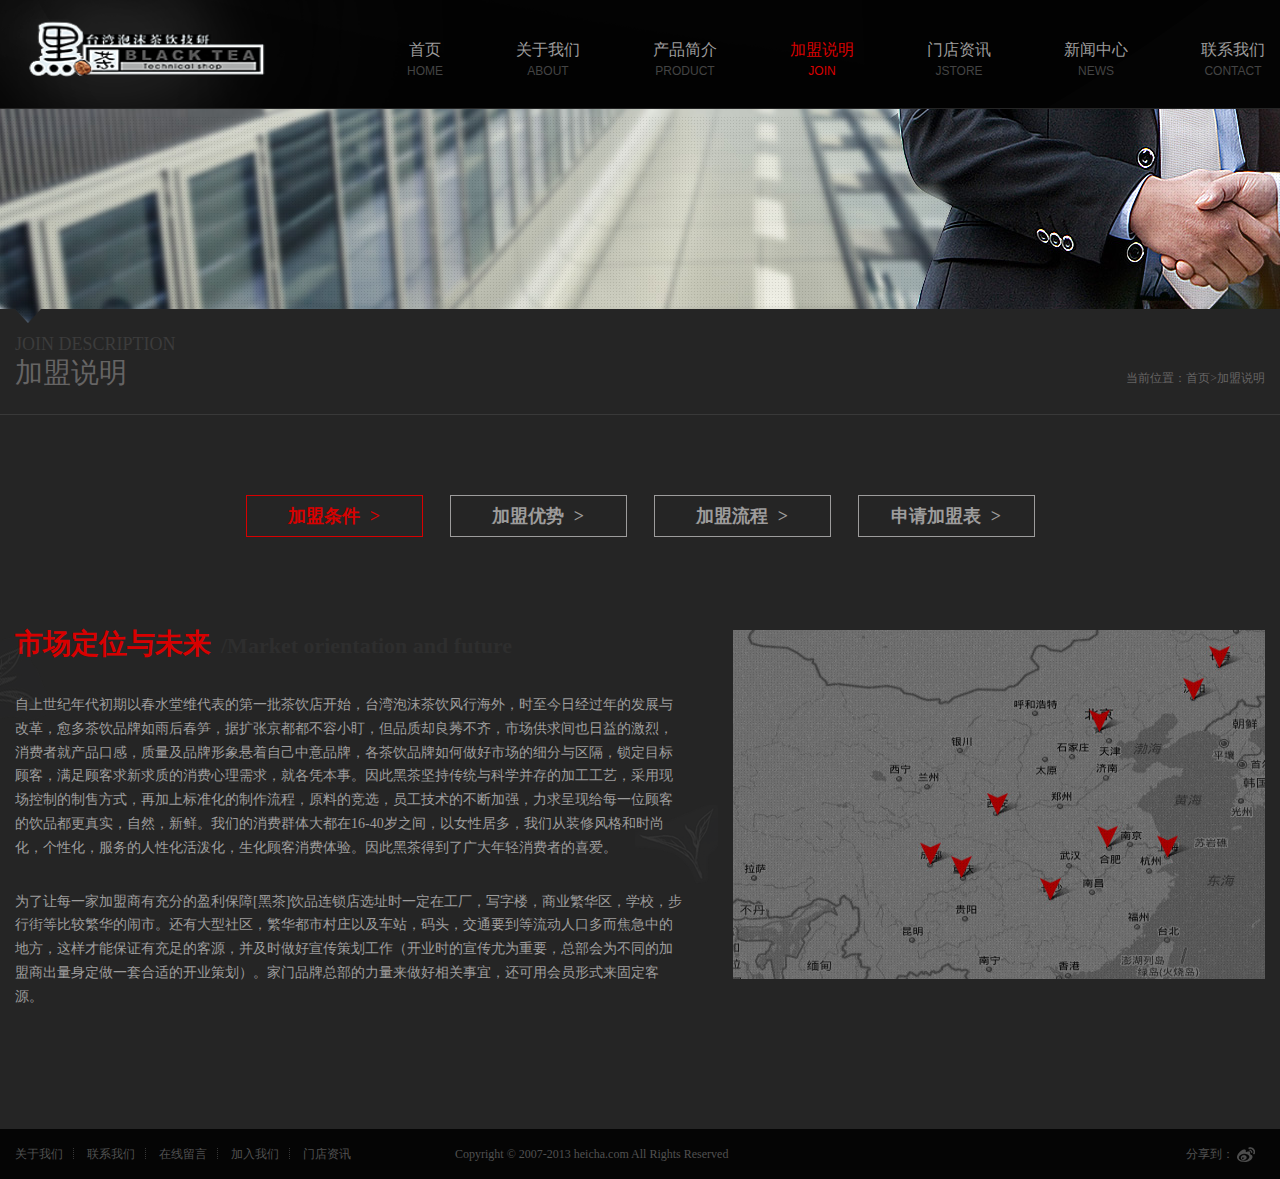
<file: tea/join.html>
<html xmlns="http://www.w3.org/1999/xhtml">
<head>
<meta http-equiv="X-UA-Compatible" content="IE=edge">
<meta http-equiv="Content-Type" content="text/html; charset=utf-8" />
<meta name="viewport" content="width=device-width; initial-scale=1.0; maximum-scale=1.0; user-scalable=0;">
<title>join</title>
<link rel="stylesheet" type="text/css" href="Assets/css/reset.css"/>
<script type="text/javascript" src="Assets/js/jquery-1.8.3.min.js"></script>
<script type="text/javascript" src="Assets/js/js_z.js"></script>
<script type="text/javascript" src="Assets/js/main.js"></script>
<link rel="stylesheet" type="text/css" href="Assets/css/thems.css">
<link rel="stylesheet" type="text/css" href="Assets/css/responsive.css">

</head>

<body>
<!--头部-->
<div class="header">
	<div class="head_bg">&nbsp;</div>
    <div class="head clearfix">
        <div class="logo"><a href=""><img src="Assets/images/logo.png" alt="黑茶"/></a></div>
        <ul class="nav clearfix">
            <li><a href="index.html">首页<span>HOME</span></a></li>
            <li><a href="about.html">关于我们<span>ABOUT</span></a></li>
            <li><a href="product.html">产品简介<span>PRODUCT</span></a></li>
            <li class="now"><a href="join.html">加盟说明<span>JOIN</span></a></li>
            <li><a href="jstore.html">门店资讯<span>JSTORE</span></a></li>
            <li><a href="news.html">新闻中心<span>NEWS</span></a></li>
            <li><a href="contact.html">联系我们<span>CONTACT</span></a></li>
        </ul>
        <div class="nav_m">
        	<span class="n_icon">&nbsp;</span>
            <ul>
            	<li><a href="index.html">首页<span>HOME</span></a></li>
                <li><a href="about.html">关于我们<span>ABOUT</span></a></li>
                <li><a href="product.html">产品简介<span>PRODUCT</span></a></li>
                <li class="now"><a href="join.html">加盟说明<span>JOIN</span></a></li>
                <li><a href="jstore.html">门店资讯<span>JSTORE</span></a></li>
                <li><a href="news.html">新闻中心<span>NEWS</span></a></li>
                <li><a href="contact.html">联系我们<span>CONTACT</span></a></li>
            </ul>
        </div>
    </div>
</div>
<!--头部-->
<!--幻灯片-->
<div class="banner banner_s">
	<img src="Assets/upload/banner_c.jpg" alt=""/>
    <div class="jt">&nbsp;</div>
</div>
<!--幻灯片-->
<div class="box">
	<div class="pst">
    	<p>JOIN DESCRIPTION</p>
        <span>加盟说明</span>
        <div class="wz">当前位置：<a href="">首页</a>><a href="">加盟说明</a></div>
    </div>
</div>
<div class="space_hx">&nbsp;</div>
<div class="t_box">
    <a href="#" id="joinCondition" class="now">加盟条件<em>></em></a>
    <a href="#" id="joinAdvantage">加盟优势<em>></em></a>
    <a href="#" id="joinProcess">加盟流程<em>></em></a>
    <a href="#" id="joinApplication">申请加盟表<em>></em></a>
</div>
<div class="space_hx">&nbsp;</div>
<div class="join">
    <div id="joinConditionContent">
        <!-- 加盟条件的内容 -->
        <div class="ye1">&nbsp;</div>
        <div class="ye2">&nbsp;</div>
        <dl class="clearfix">
            <dt><img src="Assets/upload/map.jpg" alt=""/></dt>
            <dd>
                <div class="title">
                    市场定位与未来<span>/Market orientation and future</span>
                </div>
                <p>自上世纪年代初期以春水堂维代表的第一批茶饮店开始，台湾泡沫茶饮风行海外，时至今日经过年的发展与改革，愈多茶饮品牌如雨后春笋，据扩张京都都不容小盯，但品质却良莠不齐，市场供求间也日益的激烈，消费者就产品口感，质量及品牌形象悬着自己中意品牌，各茶饮品牌如何做好市场的细分与区隔，锁定目标顾客，满足顾客求新求质的消费心理需求，就各凭本事。因此黑茶坚持传统与科学并存的加工工艺，采用现场控制的制售方式，再加上标准化的制作流程，原料的竞选，员工技术的不断加强，力求呈现给每一位顾客的饮品都更真实，自然，新鲜。我们的消费群体大都在16-40岁之间，以女性居多，我们从装修风格和时尚化，个性化，服务的人性化活泼化，生化顾客消费体验。因此黑茶得到了广大年轻消费者的喜爱。</p>
                <p>为了让每一家加盟商有充分的盈利保障[黑茶]饮品连锁店选址时一定在工厂，写字楼，商业繁华区，学校，步行街等比较繁华的闹市。还有大型社区，繁华都市村庄以及车站，码头，交通要到等流动人口多而焦急中的地方，这样才能保证有充足的客源，并及时做好宣传策划工作（开业时的宣传尤为重要，总部会为不同的加盟商出量身定做一套合适的开业策划）。家门品牌总部的力量来做好相关事宜，还可用会员形式来固定客源。</p>
            </dd>
        </dl>
    </div>
    <div id="joinAdvantageContent" style="display: none;">
    <!-- 加盟优势的内容 -->
        <dl class="clearfix">
            <dt>加盟优势<span>/Advantage</span></dt>
            <dd>
                <div class="image-item">
                    <img src="Assets/images/jm1.jpg" alt="图片 1">
                    <p>规范化店面</p>
                </div>
                <div class="image-item">
                    <img src="Assets/images/jm2.jpg" alt="图片 2">
                    <p>专业设计</p>
                </div>
                <div class="image-item">
                    <img src="Assets/images/jm3.jpg" alt="图片 3">
                    <p>统一化运作</p>
                </div>
                <div class="image-item">
                    <img src="Assets/images/jm4.jpg" alt="图片 4">
                    <p>规范化管理</p>
                </div>
                <div class="image-item">
                    <img src="Assets/images/jm5.jpg" alt="图片 5">
                    <p>标准化产品</p>
                </div>
                <div class="image-item">
                    <img src="Assets/images/jm6.jpg" alt="图片 6">
                    <p>专业化产品</p>
                </div>
            </dd>
        </dl>
    </div>
    <div id="joinProcessContent" style="display: none;">
    <!-- 加盟流程的内容 -->
        <p>这里是加盟流程的详细信息。</p>
    </div>
    <div id="joinApplicationContent" style="display: none;">
    <!-- 申请加盟表的内容 -->
        <p>这里是申请加盟表的详细信息。</p>
    </div>
</div>
<div class="space_hx">&nbsp;</div>
<div class="foot">
	<div class="foot_m clearfix">
    	<div class="f_nav">
        	<a href="">关于我们</a>
            <a href="">联系我们</a>
            <a href="">在线留言</a>
            <a href="">加入我们</a>
            <a href="">门店资讯</a>
        </div>
        <span>Copyright © 2007-2013 heicha.com All Rights Reserved</span>
        <div class="share">
        	<span>分享到：</span>
            <a href=""><img src="Assets/images/icon1.png" alt=""/></a>
        </div>
    </div>
</div>
<script language="javascript">
$(function(){// 给每个按钮添加点击事件监听器
    $('#joinCondition').click(function() {
        // 隐藏所有内容区域
        $('#joinConditionContent, #joinAdvantageContent, #joinProcessContent, #joinApplicationContent').hide();
        // 显示加盟条件内容区域
        $('#joinConditionContent').show();
        // 移除所有按钮的 "now" 类
        $('.t_box a').removeClass('now');
        // 给当前点击的按钮添加 "now" 类
        $(this).addClass('now');
    });

    $('#joinAdvantage').click(function() {
        $('#joinConditionContent, #joinAdvantageContent, #joinProcessContent, #joinApplicationContent').hide();
        $('#joinAdvantageContent').show();
        $('.t_box a').removeClass('now');
        $(this).addClass('now');
    });

    $('#joinProcess').click(function() {
        $('#joinConditionContent, #joinAdvantageContent, #joinProcessContent, #joinApplicationContent').hide();
        $('#joinProcessContent').show();
        $('.t_box a').removeClass('now');
        $(this).addClass('now');
    });

    $('#joinApplication').click(function() {
        $('#joinConditionContent, #joinAdvantageContent, #joinProcessContent, #joinApplicationContent').hide();
        $('#joinApplicationContent').show();
        $('.t_box a').removeClass('now');
        $(this).addClass('now');
    });
})
</script>
</body>
</html>
</file>
<file: Assets/plugins/3d_gd/css/style.css>
@charset "utf-8";
*{margin:0;padding:0;list-style-type:none;}
a,img{border:0;}
body{font-family:Verdana, Geneva, sans-serif;background:#eeeeee;font-size:12px;}

/* featured-area */
#featured-area{height:305px;width:1250px;margin:30px auto 0 auto; position:relative; z-index:99;}
.roundabout-holder{list-style:none;width:610px;height:305px;margin:0px auto;}
.roundabout-moveable-item{font-size:12px!important;height:305px;width:610px;cursor:pointer; z-index:99;}
.roundabout-moveable-item img{height:100%;width:100%;margin:0;}
.roundabout-in-focus{cursor:auto;}
.roundabout-holder span{display:none;}
.roundabout a:active, .roundabout a:focus, .roundabout a:visited{outline:none;text-decoration:none;}
.roundabout li{margin:0}
</file>
<file: Assets/css/thems.css>
body{font-family:"Microsoft Yahei";text-align:center;font-size:12px;color:#9d9c9c; background:#252525; padding:0; margin:0;}
a:hover{color:#d80000 !important;} 
.i_body{ background:#010101;}
input , textarea{font-family:"Microsoft Yahei"; color:#999; font-size:16px;}
.red{ color:#d80000 !important;}
/*头部*/
.header{ width:100%; min-width:108px; margin:0px auto; position:relative; overflow:hidden;}
.header .head_bg{ width:1920px; height:108px; background:url(../images/head_bg.png) no-repeat; position:absolute; top:0px; z-index:-1;}
.head{ width:1250px; height:108px; margin:0px auto;}
.head .logo{ width:266px; height:108px; float:left; margin-top:1px;}
.head .logo img{ width:266px; height:108px; vertical-align:top;}
.head .nav{ width:980px; height:108px; float:right; text-align:right;}
.head .nav li{ margin-left:70px; margin-top:40px;}
.head .nav li , .head .nav li a{ display:inline-block; *display:inline; zoom:1;}
.head .nav li a{ font-size:16px; color:#9d9c9c; text-align:center;}
.head .nav li a:hover , .head .nav li.now a , .head .nav li.now a span , .head .nav li a:hover span{ color:#d80000;}
.head .nav li a span{ display:block; width:100%; height:20px; line-height:20px; color:#444444; font-family:"Arial"; font-size:12px;}
/*幻灯片*/
.banner{ width:100%; min-width:1000px; overflow:hidden; height:auto; margin:0px auto;}
.banner .slider_sj{ display:none;}
.banner .flex-control-nav{ display:none;}
.banner .flex-direction-nav a{ width:47px; height:88px;top:40%;}
.banner .flex-direction-nav .flex-next { background:url(../images/next.png) no-repeat;right:-47px; }
.banner .flex-direction-nav .flex-prev { background:url(../images/prev.png) no-repeat;left:-47px;}
.banner .flexslider:hover .flex-next {opacity: 0.8; right: 3px;}
.banner .flexslider:hover .flex-prev {opacity: 0.8; left: 3px;}
.banner_s{ width:100%; height:215px; overflow:hidden; position:relative;}
.banner_s img{ width:1920px; height:215px; vertical-align:top;}
.banner_s .jt{ width:1920px; height:15px; background:url(../images/jt.png) no-repeat; position:absolute; bottom:0px; z-index:99;}
/*幻灯片*/
.box{ width:100%; min-width:1250px; border-bottom:1px solid #393939;}
.pst{ width:1250px; height:90px; margin:0px auto; position:relative; text-align:left; color:#656464;}
.pst p{ width:100%; height:20px; line-height:20px; font-size:18px; padding-top:10px; color:#3C3C3C;}
.pst span{ font-size:28px;}
.pst .wz{ width:50%; height:25px; line-height:25px; text-align:right; position:absolute; right:0px; top:42px; font-size:12px;}
.pst .wz a{ color:#656464;}
.t_box{ width:100%; min-width:1250px; height:150px; text-align:center; margin:0px auto;}
.t_box a{ display:inline-block; *display:inline; zoom:1; width:175px; height:40px; border:1px solid #9D9C9C; font-size:18px; color:#9D9C9C; font-weight:bold; line-height:40px; vertical-align:top; margin:0px 12px; margin-top:60px;}
.t_box a em{ margin-left:10px; font-family:"黑体"; font-weight:bold;}
.t_box a.now , .t_box a:hover{ color:#D80000; border:1px solid #D80000;}
.no_line{ border:0px;}
.about{ width:100%; min-width:1250px; margin:0px auto; overflow:hidden;}
.about .box{ padding:55px 0; width:1920px; position:relative;}
.about .wen{ width:740px; height:165px; overflow:hidden; text-align:left; color:#555;}
.about .wen .name{ display:inline-block; *display:inline; zoom:1; height:50px; line-height:50px; border-bottom:2px solid #515151; padding-top:10px; font-size:21px; color:#555;}
.about .wen .name span{ font-size:16px; margin-left:5px; font-family:'Ebrima'; color:#353535;}
.about .wen p{ font-size:14px; margin-top:10px; line-height:170%;}
.about .box_am{ width:1250px; height:165px; margin:0px auto;}
.about .wen_l{ float:left;}
.about .wen_r{ float:right;}
.about .tu{ width:800px; height:165px; position:absolute; top:55px;}
.about .tu img{ width:800px; height:165px;}
.about .tu_l{ left:0px;}
.about .tu_r{ right:0px;}
.foot{ width:100%; height:50px; line-height:50px; background:#050505; margin-top:50px; min-width:1250px;}
.foot .foot_m{ width:1250px; height:50px; line-height:50px; position:relative; text-align:left; margin:0px auto; overflow:hidden;}
.foot_m .f_nav , .foot_m a , .foot_m span , .foot_m .share , .lx .if_nav a{ display:inline-block; *display:inline; zoom:1; height:30px; line-height:30px; vertical-align:top; margin-top:10px;font-size:12px; color:#515151;}
.foot_m .f_nav{ margin-right:80px;}
.foot_m .f_nav a{ margin-top:0px;}
.foot_m a , .lx .if_nav a{ padding-right:11px; margin-right:10px; background:url(../images/f_line.png) no-repeat right center; font-size:12px; color:#515151;}
.foot_m .share{ position:absolute; right:0px; top:0px;}
.foot_m .share span , .foot_m .share a{ margin-top:0px;}
.foot_m .share img{ width:18px; height:15px; vertical-align:top; margin-top:8px;}
.foot_m .share a{ padding:0px; background:none;}
.ctt{ width:100%; height:256px; margin:0px auto; overflow:hidden; position:relative;}
.ctt .ctt_bg{ width:1920px; height:256px; background:url(../images/contact_bg.jpg) no-repeat; position:absolute; top:0px; z-index:-1;}
.ctt .title{ width:1250px; height:60px; line-height:60px; font-size:28px; color:#656464; text-align:left; font-size:28px; margin:0px auto; margin-top:10px;}
.ctt ul{ width:1250px; margin:0px auto;}
.ctt ul li{ float:left; text-align:left;}
.ctt ul li .li_t{ width:100%; height:30px; line-height:30px; font-size:21px; color:#919191; margin-bottom:10px;}
.ctt ul li p{ width:90%; font-size:15px; color:#656464; line-height:170%;}
.ctt ul li.tx , .ctt ul li.dz{ width:385px; background:url(../images/ctct_line.png) no-repeat right 10px;}
.ctt ul li.dz{ width:390px; margin-left:120px;}
.ctt ul li.td{ width:265px; float:right;}
.book{ width:1250px; margin:50px auto; text-align:left;}
.book ul{ width:100%;}
.book ul li{ width:381px; height:42px; line-height:42xp; border:1px solid #383838; float:left; position:relative; margin-right:50px; margin-bottom:25px; overflow:hidden;}
.book ul li input{ width:381px; height:42px; padding-left:80px; line-height:42px; border:0px; background:none;}
.book ul li.email{margin-right:0px;}
.book ul li span{ display:block; width:60px; height:42px; line-height:42px; position:absolute; left:20px; top:0px; font-size:15px; color:#9d9c9c;}
.book ul li.book_txt{ width:1248px; height:160px;}
.book ul li.book_txt textarea{ width:1248px; height:160px; padding:20px; border:0px; background:none;}
.book ul li.btn{ float:none; border:0px; margin:0px auto; padding-top:25px; margin-bottom:50px; width:130px;}
.book ul li.btn input{ width:130px; height:38px; background:#C7C7C7; text-align:center; line-height:38px; border-bottom:2px solid #767676; font-size:20px; color:#020202; padding:0px; cursor:pointer;}
.join{ width:1250px; margin:0px auto; padding:20px 0 50px; position:relative;}
.join .ye1{ width:135px; height:145px; background:url(../images/ye1.png) no-repeat; position:absolute; left:-100px; top:20px; z-index:0;}
.join .ye2{ width:83px; height:79px; background:url(../images/ye2.png) no-repeat; position:absolute; left:620px; top:200px; z-index:0;}
#joinConditionContent dl{ width:100%;}
#joinConditionContent dl dt{ width:532px; height:349px; float:right; margin-top:5px;}
#joinConditionContent dl dt img{ width:532px; height:349px; vertical-align:top;}
#joinConditionContent dl dd{ width:670px; float:left; text-align:left;}
#joinConditionContent dl dd .title{ width:100%; font-size:28px; color:#d80000; font-weight:bold;}
#joinConditionContent dl dd .title span{ font-size:22px; color:#2E2E2E; margin-left:10px;}
#joinConditionContent dl dd p{ font-size:14px; color:#9d9c9c; line-height:170%; margin-top:30px;}
#joinAdvantageContent dl{ width:100%;}
#joinAdvantageContent dl dt {margin: 0 auto;/margin-top: calc(50vh - 349px);width: 532px;  color:#d80000; font-weight:bold;font-size:35px;}
#joinAdvantageContent dl dt span{ font-size:30px; color:#2E2E2E; margin-left:10px;}
#joinAdvantageContent dl dd {margin-top: 20px;display: flex;justify-content: space-between;}
.image-item {text-align: center;width: 4.48cm;}
.image-item img {width: 4.48cm;height: 4.41cm;object-fit: cover;}
.image-item p {font-family: SimHei; /* 黑体 */font-size: 26px;margin-top: 10px;}
.center-title{margin: 0 auto;top: 349px;width: 532px;  color:#d80000; font-weight:bold;font-size:35px;}
.center-title span{ font-size:30px; color:#2E2E2E; margin-left:10px;}
/* 整体容器样式 */
#joinProcessContent {
  text-align: center;
  padding: 20px;
}
/* 图片行样式 */
.image-row {
  display: flex;
  justify-content: center;
  align-items: center;
  margin-bottom: 20px;
}
/* 图片盒子样式 */
.image-box {
   width: 200px;
   height: 200px;
   background-color: #ccc; /* 设置背景颜色为灰色 */
   position: relative;
   margin: 0 10px;
   border: none; /* 去除边框 */
   border-radius: 10px; /* 打磨棱角，设置圆角 */
 }
/* 图片内标题样式 */
.image-title {
  position: absolute;
  top: 10px;
  left: 10px;
  font-size: 19px;
  font-weight: bold;
  color: black;
  font-family: SimHei; /* 标题字体改为黑体 */
  padding: 5px;
}
/* 图片内正文样式 */
.image-text {
  position: absolute;
  top: 40px;
  left: 10px;
  font-size: 18px;
  font-family: SimHei; /* 正文字体改为黑体 */
  color: black;
  padding: 5px;
  text-align: left; /* 正文部分全部靠左 */
}
/* 箭头样式 */
.arrow {
  width: 30px;
  height: 30px;
}
/* 右箭头样式 */
.right-arrow {
  transform: rotate(0deg);
}
/* 左箭头样式 */
.left-arrow {
  transform: rotate(180deg);
}
.jstore{ width:1250px; margin:0px auto; padding:20px 0 80px;}
.jstore .left{ width:330px; float:left; text-align:left;}
.jstore .left .js_la{ width:268px; padding:20px 30px; height:180px; border:1px solid #5E5D5D; background:url(../images/jstore.jpg) no-repeat left bottom;}
.jstore .left .js_la .title{ width:100%; height:30px; line-height:30px; font-size:18px; color:#d80000; font-weight:bold; padding-top:10px;}
.jstore .left .js_la .title span{ font-size:16px; color:#9d9c9c;}
.jstore .left .js_la p{ height:125px; margin-top:5px; width:100%; font-size:14px; color:#9d9c9c; line-height:170%;}
.jstore .left .slider{ width:330px; height:310px;}
.jstore .right{ width:880px; float:right;}
.jstore .right table{ width:100%;}
.jstore .right table th ,.jstore .right table td{ text-align:left; padding:10px; height:30px; line-height:30px;}
.jstore .right table th{ border-bottom:1px solid #5E5D5D; font-size:18px;color:#FFF;}
.jstore .right table th em{ font-weight:bold;}
.jstore .right table td{ border-bottom:1px solid #2A2A2A; font-size:14px; color:#9d9c9c;}
.page{ width:100%; text-align:right; margin-top:20px;}
.page a{ display:inline-block; *display:inline; zoom:1; height:32px; line-height:32px; background:#393939; padding:0px 15px; font-size:16px; color:#FFF; margin-left:3px;}
.page a:hover , .page a.now{ background:#D70000; color:#FFF !important;}
.news{ width:1250px; margin:0px auto;}
.news .left{ width:585px; height:425px; float:left;}
.news .left .slider{ width:585px; height:425px;}
.news .left .flex-control-nav{ display:none;}
.news .flex-direction-nav a{ width:47px; height:88px; top:40%;}
.news .flex-direction-nav .flex-prev,.news .flexslider .flex-prev:hover{ background:url(../images/prev.png) no-repeat;}
.news .flex-direction-nav .flex-next,.news .flexslider .flex-next:hover{ background:url(../images/next.png) no-repeat;}
.news .right{ width:620px; float:right;}
.news .right ul{ width:100%; text-align:left;}
.news .right ul li{ border-bottom:1px dashed #4C4B4B; margin-bottom:10px; padding-bottom:8px;}
.news .right ul li h5{ width:100%; height:30px; line-height:30px; white-space:nowrap; overflow:hidden; text-overflow:ellipsis; margin-bottom:5px; font-weight:normal;}
.news .right ul li h5 a{ font-size:19px; color:#828282;}
.news .right ul li h5 a:hover{ color:#D80000;}
.news .right ul li .des{ width:100%; height:45px; line-height:150%; font-size:14px; color:#575656; overflow:hidden;}
.news .right ul li span{ font-size:12px; color:#575757;}
.pro_lei{ width:100%; height:165px; position:relative; overflow:hidden; margin:0px auto; margin-top:-2px;}
.pro_lei .lei_bg{ width:1920px; height:165px; background:url(../images/pro_lei.jpg) no-repeat; position:absolute; top:0px; z-index:-1;}
.pro_lei .lei_m{ width:1250px; height:165px; margin:0px auto;}
.lei_m .lei_ml{ width:185px; float:left; margin-left:45px; text-align:left; padding-top:30px;}
.lei_m .lei_ml p{ font-size:22px; color:#FFFFFF; line-height:110%; font-family:Arial;}
.lei_m .lei_ml span{ font-size:20px; color:#FFFFFF; margin-top:15px; display:block;}
.lei_m .lei_ml .line{ width:32px; height:4px; border-top:2px solid #D80000; margin-top:10px;}
.lei_m .lei_mr{ width:1000px; float:right; text-align:left; padding-top:30px;}
.lei_m .lei_mr li{ display:inline-block; *display:inline; zoom:1; text-align:center; position:relative; width:170px; height:35px; border:2px solid #FFFFFF; margin-right:25px; margin-bottom:25px;}
.lei_m .lei_mr li a{ display:block; width:170px; height:35px; line-height:35px; font-size:18px; color:#FFF;}
.lei_m .lei_mr li.now a , .lei_m .lei_mr li:hover a{color:#D80000;}
.lei_m .lei_mr li.now , .lei_m .lei_mr li:hover{ border:2px solid #D80000;}
.lei_m .lei_mr li em{display:inline-block; *display:inline; zoom:1; position:absolute; right:20px; top:0px; font-family:"黑体";}
.pro_l{ width:1250px; margin:0px auto;}
.pro_l .top{ width:100%; height:175px; text-align:center; overflow:hidden;}
.pro_l .top .name{ display:inline-block; *display:inline; zoom:1; padding:0px 30px; font-size:28px; color:#585858; border-bottom:1px solid #585858; padding-bottom:13px; margin-top:50px;}
.pro_l .page{ text-align:center;}
.pro_l .p_list{ width:1250px; margin:0px auto;}
.pro_l .p_list li{ width:396px; float:left; padding-bottom:70px; border-bottom:1px dashed #3A3A3A; margin-right:30px;
margin-bottom:70px; text-align:left; height:360px;}
.pro_l .p_list li .p_m{ width:395px; height:360px; position:relative; overflow:hidden;}
.pro_l .p_list li .p_m .tu{ width:395px; height:360px; overflow:hidden;}
.pro_l .p_list li .p_m .tu img{ width:395px; height:360px; vertical-align:top;}
.pro_l .p_list li .p_m .wen{ width:395px; height:100%; position:absolute; left:0px; top:-120%; z-index:22; background:url(../images/p_bg.png) repeat; text-align:center;transition: 0.5s;-moz-transition:  0.5s;-webkit-transition:  0.5s;-o-transition:  0.5s;}
.pro_l .p_list li .p_m .wen .title{ display:inline-block; *display:inline; zoom:1; width:275px; border-bottom:1px solid #CCC; padding-top:105px; padding-bottom:10px; font-size:26px; color:#FFF;}
.pro_l .p_list li .p_m .wen p{ width:275px; margin:0px auto; color:#FFF; font-size:14px; line-height:180%; margin-top:10px;}
.pro_l .p_list li .p_m .wen span{ cursor:pointer; color:#FFF; margin-top:30px; display:inline-block; *display:inline; zoom:1;}
.tck_bg{ width:100%; height:100%; background:url(../images/bg_a.png) repeat; position:fixed; left:0px; top:100%; z-index:9999999;transition: 0.5s;-moz-transition:  0.5s;-webkit-transition:  0.5s;-o-transition:  0.5s;}
.tck_bg .tck{ display:inline-block; *display:inline; zoom:1; width:950px; height:735px; background:#232323; position:relative; color:#FFF;}
.tck_bg .tck .close{ width:60px; height:60px; background:url(../images/close.jpg) no-repeat; position:absolute; right:-60px; top:0px; z-index:9999999; cursor:pointer;}
.tck .flex-direction-nav a{ width:70px; height:120px; top:40%; background:url(../images/icon3.jpg) no-repeat;}
.tck .flex-direction-nav .flex-next { background-position:-70px -120px; right: 50px; }
.tck .flex-direction-nav .flex-prev {background-position:0 -120px;left:50px;}
.tck .flexslider .flex-next:hover {opacity: 0.8; right: 50px; background-position:-70px 0px;}
.tck .flexslider .flex-prev:hover {opacity: 0.8; left:50px;background-position:0px 0px;}
.tck .slider{ width:950px; height:735px;}
.tck .flex-control-nav{ display:none;}
.tck .flexslider .slides li{ position:relative; width:950px; height:735px;}
.tck .flexslider .slides li img{ width:950px; height:735px; caption-side:top;}
.tck .flexslider .slides li .name{ width:100%; text-align:left; position:absolute; top:0px; left:0px;}
.tck .flexslider .slides li .name .ying{ font-family:Arial; font-size:36px; color:#ffffff; margin-left:55px; margin-top:55px; font-weight:bold;}
.tck .flexslider .slides li .name span{ display:block; margin-left:55px; font-size:38px; color:#FFF; height:40px; line-height:40px;}
.tck .flexslider .slides li .name em{ display:inline-block; *display:inline; zoom:1; color:#D80000; vertical-align:top; border-bottom:2px solid #D80000; padding-bottom:15px;}
.i_box{ width:100%; text-align:center; background:#010101;}
.i_box .title{ display:inline-block; *display:inline; zoom:1; width:90%; height:auto; max-width:585px; position:relative; z-index:99;}
.i_box .title img{ width:100%; height:auto;}
.gy_m{ width:1250px; margin:0px auto; position:relative;}
.gy_m .gy_a{ width:350px; height:155px; border:1px solid #282828; position:absolute; z-index:1; top:140px;}
.gy_m .gy_a span{ display:inline-block; *display:inline; zoom:1; padding:0 15px; background:#282828; font-size:18px; color:#757474; position:absolute; bottom:-17px; left:80px; height:34px; line-height:34px;}
.gy_m .gy_b{ width:610px; margin:0px auto; text-align:center;}
.gy_m .gy_b .line{ display:inline-block; *display:inline; zoom:1; width:2px; height:75px; border-left:1px solid #282828;}
.gy_m .gy_b p{ font-size:16px; color:#999; line-height:180%;}
.gy_m .gy_c{ width:80px; height:135px; position:absolute; right:60px; top:80px; border:1px solid #282828; border-left:0px;}
.gy_m .gy_c .gy_cm{ width:275px; background:url(../images/icon4.png) no-repeat left 10px; padding-left:20px; font-size:13px; color:#999; text-align:left; position:relative; top:190px; left:-160px;}
.i_pro{ padding-top:115px; position:relative; height:1380px; width:100%; overflow:hidden;}
.i_pro .title{ position:relative; z-index:2;}
.i_pro .bg{ width:1920px; height:1300px; position:absolute; top:0px; z-index:1;}
.i_pro .bg img{ width:1920px; height:1300px;}
.i_pro_m{ width:1250px; height:880px; margin:0px auto; position:relative; z-index:3;}
.i_pro_m .tu{ width:460px; height:460px; margin:0px auto; padding-top:200px;}
.i_pro_m .tu img{ width:460px; height:460px; vertical-align:top;}
.i_pro_m .pro_m_ctn{ width:290px; text-align:left; font-size:14px; color:#999; line-height:160%; position:absolute;}
.i_pro_m .pro_m_ctn h5{ display:inline-block; *display:inline; zoom:1; height:30px; line-height:30px; background:url(../images/icon5.png) no-repeat left center; padding-left:15px;}
.i_pro_m .pro_m_ctn h5 a{ font-size:16px; color:#999; font-weight:bold;}
.i_pro_m .pro_m_ctn span{ margin-right:3px;}
.i_pro_m .pro_ma span{ color:#6bd31b;}
.i_pro_m .pro_ma { text-align:left; left:50px; top:390px;}
.i_pro_m .pro_mb{ top:80px; left:38%; text-align:center;}
.i_pro_m .pro_mc { text-align:left; right:50px; top:390px;}
.i_pro_m .pro_md{ bottom:100px; left:38%; text-align:center;}
.i_pro_m .pro_mb span{ color:#be9782;}
.i_pro_m .pro_mc span{ color:#c62828;}
.i_pro_m .pro_md span{ color:#fff;}
.xl{ width:1250px; margin:0px auto; position: relative; z-index:4;}
.xl .xl_m{ width:100%; text-align:center;}
.xl .xl_m li{ width:25%; float:left;}
.xl .xl_m li img{ width:90%; max-width:223px; height:auto; vertical-align:top;}
.xl .xl_a{ width:100%; text-align:center; line-height:180%; margin-top:80px;}
.xl .xl_a .xl_a1{ width:220px; border-top:1px solid #282828; margin:0px auto; font-size:24px; color:#959595; text-align:center; padding-top:20px;}
.xl .xl_a .xl_a1 span{ color:#ffa200;}
.xl .xl_a p{ width:100%; font-size:16px; color:#959595; margin-top:10px;}
.dp{ width:100%; overflow:hidden; margin:0px auto;}
.dp .title{ width:90%; margin:0px auto; text-align:center; margin-top:100px; position:relative; z-index:2;}
.dp .title img{ width:100%; height:auto; max-width:225px; vertical-align:top;}
.dp{ width:100%; height:1250px; margin:0px auto; position:relative;}
.dp .bg{ width:1920px; height:1250px; position:absolute; top:0px; z-index:1;}
.dp .bg img{ width:1920px; height:1250px; vertical-align:top;}
.dp .dp_l{ width:1250px; margin:0px auto; position:relative; z-index:3;}
.dp .dp_l li{ width:50%; height:490px; float:left; position:relative; margin-bottom:55px;}
.dp .dp_l li .tu{ width:330px; height:490px; position:absolute; right:0px; top:50px;}
.dp .dp_l li .tu img{ width:330px; height:490px; vertical-align:top;}
.dp .dp_l li .wen{ width:50%; text-align:left; margin-top:230px;}
.dp .dp_l li .wen .py{ font-size:14px; color:#FFF; font-family:Arial;}
.dp .dp_l li .wen .name{ display:inline-block; *display:inline; zoom:1; height:35px; line-height:35px; border:1px solid #FFF; font-size:24px; padding:0 15px; margin-bottom:8px; color:#FFF; margin-top:8px;}
.dp .dp_l li .wen .des{ width:100%; line-height:170%; font-size:13px; color:#999;}
.dp .dp_l li.one .wen .name em{ color:#81fed3;}
.dp .dp_l li.two .wen .name em{ color:#ffa23e;}
.dp .dp_l li.three .wen .name em{ color:#be551c;}
.dp .dp_l li.four .wen .name em{ color:#fff448;}
.md{ width:100%; margin-top:50px; height:1005px; overflow:hidden; position:relative;}
.md .bg{ width:1920px; height:775px; position:absolute; top:175px; z-index:1;}
.md .bg img{ width:1920px; height:775px; vertical-align:top;}
.md .md_m{ width:1250px; margin:0px auto; position:relative; z-index:99;}
.md .md_m div{ width:178px; height:178px; position:absolute;}
.md .md_m div img{ width:178px; height:178px; vertical-align:top;}
.md .md_m .dm_ma{ left:90px; top:380px;}
.md .md_m .dm_mb{ left:350px; top:620px;}
.md .md_m .dm_mc{ right:280px; top:600px;}
.md .md_m .dm_md{ right:100px; top:270px;}
.hz{ width:1250px; margin:0px auto;}
.hz .hz_m{ background:#434343; width:100%; margin-top:70px;}
.hz .hz_m dt{ width:30%; float:left; height:auto;}
.hz .hz_m dt img{ width:100%; height:auto; vertical-align:top;}
.hz .hz_m dd{ width:61%; float:right; text-align:left; margin-right:4%;}
.hz .hz_m dd .title_a{ width:100%; display:block; height:60px; line-height:60px; border-bottom:2px solid #FFF; padding-top:10px; font-size:22px; color:#FFF;}
.hz .hz_m dd .title_a em{ font-size:16px; color:#505050; margin-left:10px;}
.hz .hz_m dd .dd_m{ width:100%;}
.hz .hz_m dd .dd_m .dd_ml{ width:520px; float:left; line-height:180%; font-size:14px; color:#999; margin-top:10px;}
.hz .hz_m dd .dd_m .dd_mr{ width:170px; float:right; margin-top:15px;}
.hz .hz_m dd .dd_m .dd_mr li{ width:170px; height:45px; margin-bottom:12px;}
.hz .hz_m dd .dd_m .dd_mr li a{ display:block; width:168px; height:43px; border:1px solid #FFf; text-align:center; line-height:43px; font-size:20px; color:#FFF; font-weight:bold;}
.hz .hz_m dd .dd_m .dd_mr li a:hover{ color:#999 !important; border:1px solid #999;}
.lx{ width:100%; margin-top:50px;}
.lx .title{ margin-bottom:50px;}
.lx img{width:138px; height:114px;-webkit-filter: grayscale(100%);   -moz-filter: grayscale(100%);-ms-filter: grayscale(100%);   -o-filter: grayscale(100%);filter: grayscale(100%);filter: gray; }
.lx a:hover img{-webkit-filter: grayscale(0);-moz-filter: grayscale(0);-ms-filter: grayscale(0);-o-filter: grayscale(0);filter: grayscale(0);}
.lx p{ font-size:16px; color:#999;}
.lx .if_nav{ width:100%; height:50px; line-height:50px; text-align:center;}
.lx .if_nav a{ font-size:15px;}
.bq{ width:100%; height:68px; line-height:68px; text-align:center; font-size:12px; color:#333; border-top:1px solid #282828; margin-top:50px;}
.nav_m{ width:100%; position:relative; display:none;}
.nav_m .n_icon{ display:block; width:22px; height:18px; background:url(../images/icon_n.png) no-repeat; position:absolute; right:10px; top:-55px; cursor:pointer;}
.nav_m ul{ width:100%; display:none; padding:10px 0;}
.nav_m ul li{ width:100%; height:35px; line-height:35px; text-align:left;}
.nav_m ul li a{ display:block; width:90%; padding-left:5%; height:35px; line-height:35px; font-size:15px; color:#999;}
.nav_m ul li a span{ margin-left:5px; color:#333; font-size:13px;}
.nav_m ul li a:hover span , .nav_m ul li.now a , .nav_m ul li.now a span{ color:#d80000;}
</file>
<file: Assets/css/responsive.css>
@media screen and (min-width:980px) and (max-width:1250px) {
.head,.pst,.about .box_am,.foot .foot_m,.ctt .title,.ctt ul,.book,.join,.jstore,.news,.pro_lei .lei_m,.pro_l,.pro_l .p_list,.gy_m,.i_pro_m,.xl,.dp .dp_l,.md .md_m,.hz{ width:960px;}
.box,.t_box,.about,.foot,.banner{ min-width:960px;}
.head .nav{ width:690px;}
.head .nav li{ margin-left:35px;}
.about .wen{ width:580px;}
.lei_m .lei_mr{ width:730px;}
.pro_l .p_list li , .pro_l .p_list li .p_m ,.pro_l .p_list li .p_m .tu , .pro_l .p_list li .p_m .wen{ width:300px; height:276px;}
.pro_l .p_list li .p_m .tu img{ width:303px; height:auto;}
.pro_l .p_list li{ margin-right:30px;}
.pro_l .p_list li .p_m .wen .title{ padding-top:35px;}
.join dl dt , .join dl dt img{ width:440px; height:280px;}
.join dl dd{ width:490px;}
.jstore .right{ width:605px;}
.news .left ,.news .right , .news .left .slider{ width:465px;}
.ctt ul li.tx, .ctt ul li.dz{ width:310px;}
.ctt ul li.dz{ width:330px; margin-left:40px;}
.book ul li{ width:290px; margin-right:30px;}
.book ul li.book_txt ,.book ul li.book_txt textarea{ width:935px;}
#featured-area{ width:960px;}
.gy_m .gy_a{ top:180px;}
.gy_m .gy_c .gy_cm{ top:240px;}
.i_pro_m .tu img , .i_pro_m .tu{ width:400px; height:400px;}
.i_pro_m .pro_m_ctn{ width:240px;}
.i_pro_m .pro_md{ bottom:160px;}
.i_pro_m .pro_mc{ right:25px;}
.xl .xl_m li img{ width:80%;}
.dp .dp_l li .tu{ top:80px;}
.dp .dp_l li .tu , .dp .dp_l li .tu img{ width:276px; height:410px;}
.dp .bg img{ width:1550px;}
.md .md_m .dm_ma{ left:0px;}
.md .md_m .dm_mb{ left:250px;}
.md .md_m .dm_mc{ right:200px;}
.md .md_m .dm_md {right: 0px;top: 350px;}
.hz .hz_m dd .dd_m .dd_ml{ width:400px;}
.tck_bg .tck , .tck .slider{ width:850px;height:658px;}
.head ,.pro_l{ margin:0px auto; overflow:hidden;}
.tck .flexslider .slides li , .tck .flexslider .slides li img{width:850px; height:658px;}
}
@media screen and (max-width:980px){
.banner .slider_sj{ display:block;}
.banner .slider_pc{ display:none;}
.head,.pst,.about .box_am,.foot .foot_m,.ctt .title,.ctt ul,.book,.join,.jstore,.news,.pro_lei .lei_m,.pro_l,.pro_l .p_list,.gy_m,.i_pro_m,.xl,.dp .dp_l,.md .md_m,.hz{ width:480px;}
.box ,.t_box,.foot,.about,.banner{ min-width:480px;}
.head .nav{ display:none;}
.nav_m{ display:block;}
.head{ height:auto;}
.head .logo{ float:none;}
.about,.about .box{ width:480px; margin:0px auto !important; padding:0px;}
.about .tu{ width:480px; margin:0px auto; position:static; height:auto; margin-top:15px;}
.about .tu img{ width:100%; height:auto; vertical-align:top;}
.about .wen_r{ float:none;}
.about .wen{ width:100%; height:auto; padding-bottom:15px;}
.about .box_am{ height:auto;}
.foot , .foot .foot_m{ height:auto; line-height:160%;}
.foot_m span{ margin-top:0px; padding-bottom:10px;}
.pro_l .p_list li , .pro_l .p_list li .p_m ,.pro_l .p_list li .p_m .tu , .pro_l .p_list li .p_m .wen{ width:210px; height:201px;}
.pro_l .p_list li .p_m .tu img{ width:220px; height:201px;}
.pro_l .p_list li{ margin:10px !important; float:left !important; padding-bottom:20px;}
.lei_m .lei_ml{ margin-left:0px; width:130px;}
.lei_m .lei_mr li{ margin-right:5px; margin-bottom:10px; width:160px;}
.lei_m .lei_mr li em{ right:10px;}
.lei_m .lei_mr{ width:350px; padding-top:15px;}
.pro_l .p_list li .p_m .wen .title , .pro_l .p_list li .p_m .wen p{ width:90%; padding-top:0px;}
.pro_l .p_list li .p_m .wen p{ margin-left:5%;}
.pro_l .p_list li .p_m .wen span{ margin-top:10px;}
.tck_bg .tck{ width:480px; height:400px; top:50px;}
.tck .slider{ width:480px; height:400px;}
.tck .flexslider .slides li , .tck .flexslider .slides li img{width:480px; height:400px;}
.tck .flex-direction-nav a{ width:47px; height:88px;top:45%;}
.tck .flex-direction-nav .flex-next { background:url(../images/next.png) no-repeat;right:0px; }
.tck .flex-direction-nav .flex-prev { background:url(../images/prev.png) no-repeat;left:0px;}
.tck .flexslider:hover .flex-next {opacity: 0.8; right: 0px;background:url(../images/next.png) no-repeat;}
.tck .flexslider:hover .flex-prev {opacity: 0.8; left: 0px;background:url(../images/prev.png) no-repeat;}
.tck .flexslider .slides li .name .ying , .tck .flexslider .slides li .name span{ font-size:28px;}
.t_box{ height:auto;}
.join,.join dl{ width:480px; margin:0px auto; overflow:hidden;}
.join dl dt , .join dl dt img{ width:480px; height:auto;}
.t_box{ width:480px;}
.join dl dd{ width:480px; margin-top:15px;}
.jstore .left{ float:none; margin:0px auto;}
.jstore .right{ width:480px; float:none; margin:0px auto; margin-top:50px;}
.jstore .right table th{ font-size:15px; min-width:65px;}
.jstore .right table th b{ font-weight:normal;}
.page{ text-align:center;}
.news .left{ width:480px; float:none; height:auto;}
.news .left .slider{ width:480px; height:auto;}
.t_box{ padding:20px 0;}
.t_box a{ margin-top:15px;}
.news .right{ width:480px; float:none; margin-top:30px;}
.ctt{ height:auto;}
.ctt .ctt_bg{ display:none;}
.ctt ul li.tx, .ctt ul li.dz, .ctt ul li.td{ width:100%; margin:0px; float:none; background:none; margin-bottom:20px;}
.book ul li{ width:470px; margin-right:0px;}
.book ul li.book_txt , .book ul li.book_txt textarea{ width:470px;}
.gy_m .gy_a , .gy_m .gy_b , .gy_m .gy_c{ display:none;}
.i_pro_m .tu img , .i_pro_m .tu{ width:150px; height:150px;}
.i_pro_m .pro_m_ctn{ width:200px;}
.i_pro .bg img , .dp .bg img{ width:749px; height:507px; margin-top:230px;}
.i_pro_m{ height:600px;}
.i_pro_m .pro_mb , .i_pro_m .pro_md{ left:30%;}
.i_pro_m .pro_ma , .i_pro_m .pro_mc{ top:210px; width:155px;}
.i_pro_m .pro_mc{ right:10px;}
.i_pro_m .pro_ma{ left:10px;}
.i_pro{ height:980px;}
.dp .dp_l li .tu img , .dp .dp_l li .tu{ width:138px; height:204px;}
.dp .dp_l li .tu img{ margin-top:80px;}
.dp .dp_l li .wen .name{ height:auto; line-height:120%;}
.dp .dp_l li .wen{ margin-top:80px; margin-left:5px;}
.dp .dp_l li{ height:220px;}
.dp .bg{ height:507px;}
.dp{ height:800px;}
.md .bg img{ width:724px; height:292px;}
.md .bg{ height:292px;}
.md .md_m div , .md .md_m div img{ width:90px; height:90px;}
.md .md_m .dm_ma {left: 30px;top: 180px;}
.md .md_m .dm_mb {left:150px;top:280px;}
.md .md_m .dm_mc {right:120px;top:270px;}
.md .md_m .dm_md {right: 30px;top: 180px;}
.md{ height:530px;}
.lx{ width:480px; margin:0px auto;}
.hz .hz_m dt{ width:100%; float:none;}
.hz .hz_m dd{ width:94%; float:none; margin-top:30px; margin-left:3%;}
.dd_m{ width:100%;}
.hz .hz_m dd .dd_m .dd_ml{ width:100%; float:none;}
.hz .hz_m dd .dd_m .dd_mr{ width:100%; float:none; margin-top:15px; padding-bottom:15px;}
.hz .hz_m dd .dd_m .dd_mr li{ float:left; margin-right:15px;}
.bq{ min-width:480px;}
.i_box .title{ width:480px;}
#featured-area{ width:480px; margin:0px auto; margin-top:50px; overflow:hidden;}
.roundabout-holder{ width:400px !important; height:250px !important;}
.roundabout-holder .roundabout-moveable-item{ width:150px !important; height:100px !important;}
.roundabout-holder .roundabout-in-focus{width:350px !important; height:250px !important; margin-left:-100px; margin-top:-60px;}
.dp .title{ margin-top:20px;}
.dp .dp_l li.one , .dp .dp_l li.two{ margin-top:60px;}
.dp .dp_l li.one .tu img , .dp .dp_l li.two .tu img{ margin-top:125px;}
.dp .dp_l li.three , .dp .dp_l li.four{ margin-top:0px;}
}
@media screen and (max-width:500px) {
.head,.pst,.about .box_am,.foot .foot_m,.ctt .title,.ctt ul,.book,.join,.jstore,.news,.pro_lei .lei_m,.pro_l,.pro_l .p_list,.gy_m,.i_pro_m,.xl,.dp .dp_l,.md .md_m,.hz,.t_box{ width:320px;}
.box ,.t_box,.foot,.about,.banner{ min-width:320px;}
.about .tu , .about, .about .box{ width:320px;}
.foot_m .f_nav{ height:auto; line-height:150%;}
.pro_lei .lei_bg{ display:none;}
.pro_lei,.pro_lei .lei_m{ height:auto; width:320px;}
.lei_m .lei_ml , .lei_m .lei_mr{ width:100%; float:none; height:auto;}
.lei_m .lei_mr li , .lei_m .lei_mr li a{ width:140px;}
.pro_l .p_list li{ float:none; margin:10px;}
.pro_l .p_list li , .pro_l .p_list li .p_m ,.pro_l .p_list li .p_m .tu , .pro_l .p_list li .p_m .wen{ width:300px; height:276px;}
.pro_l .p_list li .p_m .tu img{ width:303px; height:auto;}{ width:300px; float:none;}
.pro_l .p_list li .p_m .wen .title{ padding-top:20px;}
.tck_bg{ display:none !important;}
.page a{ margin-bottom:10px;}
.t_box a{ width:140px; float:left; margin:0px; margin-bottom:10px; margin-right:10px;}
.jstore .left .js_la{ padding:20px 25px; margin:0px auto;}
.jstore .left .slider{ width:320px; height:300px; margin:0px auto;}
.jstore .right, .news .left , .news .left .slider , .news .right , .lx{ width:320px;}
.book ul li , .book ul li.book_txt, .book ul li.book_txt textarea{ width:310px; margin-left:3px;}
.ctt ul{ width:310px; margin-left:5px;}
.i_box .title{ width:320px; margin:0px auto;}
.bq{ min-width:320px;}
.hz .hz_m dd .dd_m .dd_mr li{ width:140px; margin-right:10px;}
.hz .hz_m dd .dd_m .dd_mr li a{ width:140px;}
.md .md_m div, .md .md_m div img{ width:60px; height:60px;}
.md .md_m .dm_ma{ left:5px; top:250px;}
.md .md_m .dm_mb{ left:80px; top:340px;}
.md .md_m .dm_mc{ right:80px; top:330px;}
.md .md_m .dm_md{ right:10px; top:270px;}
.dp .bg{ display:none;}
.dp .dp_l li{ width:96%; margin-left:2%; float:none; margin-bottom:10px !important; margin-top:10px !important; height:215px;}
.dp .dp_l li .tu img{ margin-top:-50px !important;}
.dp{ height:1250px;}
.xl .xl_a{ width:96%; margin-left:2%;}
.xl .xl_m li{ width:50%; margin-bottom:15px;}
.xl .xl_m li img{ width:80%;}
.i_pro_m .pro_m_ctn p{ display:none;}
.i_pro_m{ height:400px;}
.i_pro .bg img, .dp .bg img{ margin-top:70px;}
.i_pro_m .tu{ margin-top:-120px !important;}
.i_pro{ height:880px;}
.xl{ margin-top:40px;}
.i_pro_m .pro_ma , .i_pro_m .pro_mb , .i_pro_m .pro_mc, .i_pro_m .pro_md{ width:120px;}
.i_pro_m .pro_mb, .i_pro_m .pro_md{ left:30%;}
.i_pro_m .pro_ma, .i_pro_m .pro_mc{ top:270px;}
.i_pro_m .pro_mc{ right:-30px;}
.i_pro_m .pro_md{ bottom:10px;}
.i_pro_m .pro_mb{ top:160px;}
#featured-area{ width:320px; margin:0px auto; margin-top:0px; overflow:hidden;}
.roundabout-holder{ width:280px !important; height:250px !important;}
.roundabout-holder .roundabout-moveable-item{ width:150px !important; height:100px !important;}
.roundabout-holder .roundabout-in-focus{width:250px !important; height:180px !important; margin-left:-50px; margin-top:-30px;}
.i_pro{ padding-top:20px;}
.join{ margin:0px auto;}
.join, .join dl , .join dl dd{ width:310px;}
}
</file>
<file: tea/Assets/css/thems.css>
body{font-family:"Microsoft Yahei";text-align:center;font-size:12px;color:#9d9c9c; background:#252525; padding:0; margin:0;}
a:hover{color:#d80000 !important;} 
.i_body{ background:#010101;}
input , textarea{font-family:"Microsoft Yahei"; color:#999; font-size:16px;}
.red{ color:#d80000 !important;}
/*头部*/
.header{ width:100%; min-width:108px; margin:0px auto; position:relative; overflow:hidden;}
.header .head_bg{ width:1920px; height:108px; background:url(../images/head_bg.png) no-repeat; position:absolute; top:0px; z-index:-1;}
.head{ width:1250px; height:108px; margin:0px auto;}
.head .logo{ width:266px; height:108px; float:left; margin-top:1px;}
.head .logo img{ width:266px; height:108px; vertical-align:top;}
.head .nav{ width:980px; height:108px; float:right; text-align:right;}
.head .nav li{ margin-left:70px; margin-top:40px;}
.head .nav li , .head .nav li a{ display:inline-block; *display:inline; zoom:1;}
.head .nav li a{ font-size:16px; color:#9d9c9c; text-align:center;}
.head .nav li a:hover , .head .nav li.now a , .head .nav li.now a span , .head .nav li a:hover span{ color:#d80000;}
.head .nav li a span{ display:block; width:100%; height:20px; line-height:20px; color:#444444; font-family:"Arial"; font-size:12px;}
/*幻灯片*/
.banner{ width:100%; min-width:1000px; overflow:hidden; height:auto; margin:0px auto;}
.banner .slider_sj{ display:none;}
.banner .flex-control-nav{ display:none;}
.banner .flex-direction-nav a{ width:47px; height:88px;top:40%;}
.banner .flex-direction-nav .flex-next { background:url(../images/next.png) no-repeat;right:-47px; }
.banner .flex-direction-nav .flex-prev { background:url(../images/prev.png) no-repeat;left:-47px;}
.banner .flexslider:hover .flex-next {opacity: 0.8; right: 3px;}
.banner .flexslider:hover .flex-prev {opacity: 0.8; left: 3px;}
.banner_s{ width:100%; height:215px; overflow:hidden; position:relative;}
.banner_s img{ width:1920px; height:215px; vertical-align:top;}
.banner_s .jt{ width:1920px; height:15px; background:url(../images/jt.png) no-repeat; position:absolute; bottom:0px; z-index:99;}
/*幻灯片*/
.box{ width:100%; min-width:1250px; border-bottom:1px solid #393939;}
.pst{ width:1250px; height:90px; margin:0px auto; position:relative; text-align:left; color:#656464;}
.pst p{ width:100%; height:20px; line-height:20px; font-size:18px; padding-top:10px; color:#3C3C3C;}
.pst span{ font-size:28px;}
.pst .wz{ width:50%; height:25px; line-height:25px; text-align:right; position:absolute; right:0px; top:42px; font-size:12px;}
.pst .wz a{ color:#656464;}
.t_box{ width:100%; min-width:1250px; height:150px; text-align:center; margin:0px auto;}
.t_box a{ display:inline-block; *display:inline; zoom:1; width:175px; height:40px; border:1px solid #9D9C9C; font-size:18px; color:#9D9C9C; font-weight:bold; line-height:40px; vertical-align:top; margin:0px 12px; margin-top:60px;}
.t_box a em{ margin-left:10px; font-family:"黑体"; font-weight:bold;}
.t_box a.now , .t_box a:hover{ color:#D80000; border:1px solid #D80000;}
.no_line{ border:0px;}
.about{ width:100%; min-width:1250px; margin:0px auto; overflow:hidden;}
.about .box{ padding:55px 0; width:1920px; position:relative;}
.about .wen{ width:740px; height:165px; overflow:hidden; text-align:left; color:#555;}
.about .wen .name{ display:inline-block; *display:inline; zoom:1; height:50px; line-height:50px; border-bottom:2px solid #515151; padding-top:10px; font-size:21px; color:#555;}
.about .wen .name span{ font-size:16px; margin-left:5px; font-family:'Ebrima'; color:#353535;}
.about .wen p{ font-size:14px; margin-top:10px; line-height:170%;}
.about .box_am{ width:1250px; height:165px; margin:0px auto;}
.about .wen_l{ float:left;}
.about .wen_r{ float:right;}
.about .tu{ width:800px; height:165px; position:absolute; top:55px;}
.about .tu img{ width:800px; height:165px;}
.about .tu_l{ left:0px;}
.about .tu_r{ right:0px;}
.foot{ width:100%; height:50px; line-height:50px; background:#050505; margin-top:50px; min-width:1250px;}
.foot .foot_m{ width:1250px; height:50px; line-height:50px; position:relative; text-align:left; margin:0px auto; overflow:hidden;}
.foot_m .f_nav , .foot_m a , .foot_m span , .foot_m .share , .lx .if_nav a{ display:inline-block; *display:inline; zoom:1; height:30px; line-height:30px; vertical-align:top; margin-top:10px;font-size:12px; color:#515151;}
.foot_m .f_nav{ margin-right:80px;}
.foot_m .f_nav a{ margin-top:0px;}
.foot_m a , .lx .if_nav a{ padding-right:11px; margin-right:10px; background:url(../images/f_line.png) no-repeat right center; font-size:12px; color:#515151;}
.foot_m .share{ position:absolute; right:0px; top:0px;}
.foot_m .share span , .foot_m .share a{ margin-top:0px;}
.foot_m .share img{ width:18px; height:15px; vertical-align:top; margin-top:8px;}
.foot_m .share a{ padding:0px; background:none;}
.ctt{ width:100%; height:256px; margin:0px auto; overflow:hidden; position:relative;}
.ctt .ctt_bg{ width:1920px; height:256px; background:url(../images/contact_bg.jpg) no-repeat; position:absolute; top:0px; z-index:-1;}
.ctt .title{ width:1250px; height:60px; line-height:60px; font-size:28px; color:#656464; text-align:left; font-size:28px; margin:0px auto; margin-top:10px;}
.ctt ul{ width:1250px; margin:0px auto;}
.ctt ul li{ float:left; text-align:left;}
.ctt ul li .li_t{ width:100%; height:30px; line-height:30px; font-size:21px; color:#919191; margin-bottom:10px;}
.ctt ul li p{ width:90%; font-size:15px; color:#656464; line-height:170%;}
.ctt ul li.tx , .ctt ul li.dz{ width:385px; background:url(../images/ctct_line.png) no-repeat right 10px;}
.ctt ul li.dz{ width:390px; margin-left:120px;}
.ctt ul li.td{ width:265px; float:right;}
.book{ width:1250px; margin:50px auto; text-align:left;}
.book ul{ width:100%;}
.book ul li{ width:381px; height:42px; line-height:42xp; border:1px solid #383838; float:left; position:relative; margin-right:50px; margin-bottom:25px; overflow:hidden;}
.book ul li input{ width:381px; height:42px; padding-left:80px; line-height:42px; border:0px; background:none;}
.book ul li.email{margin-right:0px;}
.book ul li span{ display:block; width:60px; height:42px; line-height:42px; position:absolute; left:20px; top:0px; font-size:15px; color:#9d9c9c;}
.book ul li.book_txt{ width:1248px; height:160px;}
.book ul li.book_txt textarea{ width:1248px; height:160px; padding:20px; border:0px; background:none;}
.book ul li.btn{ float:none; border:0px; margin:0px auto; padding-top:25px; margin-bottom:50px; width:130px;}
.book ul li.btn input{ width:130px; height:38px; background:#C7C7C7; text-align:center; line-height:38px; border-bottom:2px solid #767676; font-size:20px; color:#020202; padding:0px; cursor:pointer;}
.join{ width:1250px; margin:0px auto; padding:20px 0 50px; position:relative;}
.join .ye1{ width:135px; height:145px; background:url(../images/ye1.png) no-repeat; position:absolute; left:-100px; top:20px; z-index:0;}
.join .ye2{ width:83px; height:79px; background:url(../images/ye2.png) no-repeat; position:absolute; left:620px; top:200px; z-index:0;}
#joinConditionContent dl{ width:100%;}
#joinConditionContent dl dt{ width:532px; height:349px; float:right; margin-top:5px;}
#joinConditionContent dl dt img{ width:532px; height:349px; vertical-align:top;}
#joinConditionContent dl dd{ width:670px; float:left; text-align:left;}
#joinConditionContent dl dd .title{ width:100%; font-size:28px; color:#d80000; font-weight:bold;}
#joinConditionContent dl dd .title span{ font-size:22px; color:#2E2E2E; margin-left:10px;}
#joinConditionContent dl dd p{ font-size:14px; color:#9d9c9c; line-height:170%; margin-top:30px;}
#joinAdvantageContent dl{ width:100%;}
#joinAdvantageContent dl dt {margin: 0 auto;/margin-top: calc(50vh - 349px);width: 532px;  color:#d80000; font-weight:bold;font-size:35px;}
#joinAdvantageContent dl dt span{ font-size:30px; color:#2E2E2E; margin-left:10px;}
#joinAdvantageContent dl dd {margin-top: 20px;display: flex;justify-content: space-between;}
.image-item {text-align: center;width: 4.48cm;}
.image-item img {width: 4.48cm;height: 4.41cm;object-fit: cover;}
.image-item p {font-family: SimHei; /* 黑体 */font-size: 26px;margin-top: 10px;}
.jstore{ width:1250px; margin:0px auto; padding:20px 0 80px;}
.jstore .left{ width:330px; float:left; text-align:left;}
.jstore .left .js_la{ width:268px; padding:20px 30px; height:180px; border:1px solid #5E5D5D; background:url(../images/jstore.jpg) no-repeat left bottom;}
.jstore .left .js_la .title{ width:100%; height:30px; line-height:30px; font-size:18px; color:#d80000; font-weight:bold; padding-top:10px;}
.jstore .left .js_la .title span{ font-size:16px; color:#9d9c9c;}
.jstore .left .js_la p{ height:125px; margin-top:5px; width:100%; font-size:14px; color:#9d9c9c; line-height:170%;}
.jstore .left .slider{ width:330px; height:310px;}
.jstore .right{ width:880px; float:right;}
.jstore .right table{ width:100%;}
.jstore .right table th ,.jstore .right table td{ text-align:left; padding:10px; height:30px; line-height:30px;}
.jstore .right table th{ border-bottom:1px solid #5E5D5D; font-size:18px;color:#FFF;}
.jstore .right table th em{ font-weight:bold;}
.jstore .right table td{ border-bottom:1px solid #2A2A2A; font-size:14px; color:#9d9c9c;}
.page{ width:100%; text-align:right; margin-top:20px;}
.page a{ display:inline-block; *display:inline; zoom:1; height:32px; line-height:32px; background:#393939; padding:0px 15px; font-size:16px; color:#FFF; margin-left:3px;}
.page a:hover , .page a.now{ background:#D70000; color:#FFF !important;}
.news{ width:1250px; margin:0px auto;}
.news .left{ width:585px; height:425px; float:left;}
.news .left .slider{ width:585px; height:425px;}
.news .left .flex-control-nav{ display:none;}
.news .flex-direction-nav a{ width:47px; height:88px; top:40%;}
.news .flex-direction-nav .flex-prev,.news .flexslider .flex-prev:hover{ background:url(../images/prev.png) no-repeat;}
.news .flex-direction-nav .flex-next,.news .flexslider .flex-next:hover{ background:url(../images/next.png) no-repeat;}
.news .right{ width:620px; float:right;}
.news .right ul{ width:100%; text-align:left;}
.news .right ul li{ border-bottom:1px dashed #4C4B4B; margin-bottom:10px; padding-bottom:8px;}
.news .right ul li h5{ width:100%; height:30px; line-height:30px; white-space:nowrap; overflow:hidden; text-overflow:ellipsis; margin-bottom:5px; font-weight:normal;}
.news .right ul li h5 a{ font-size:19px; color:#828282;}
.news .right ul li h5 a:hover{ color:#D80000;}
.news .right ul li .des{ width:100%; height:45px; line-height:150%; font-size:14px; color:#575656; overflow:hidden;}
.news .right ul li span{ font-size:12px; color:#575757;}
.pro_lei{ width:100%; height:165px; position:relative; overflow:hidden; margin:0px auto; margin-top:-2px;}
.pro_lei .lei_bg{ width:1920px; height:165px; background:url(../images/pro_lei.jpg) no-repeat; position:absolute; top:0px; z-index:-1;}
.pro_lei .lei_m{ width:1250px; height:165px; margin:0px auto;}
.lei_m .lei_ml{ width:185px; float:left; margin-left:45px; text-align:left; padding-top:30px;}
.lei_m .lei_ml p{ font-size:22px; color:#FFFFFF; line-height:110%; font-family:Arial;}
.lei_m .lei_ml span{ font-size:20px; color:#FFFFFF; margin-top:15px; display:block;}
.lei_m .lei_ml .line{ width:32px; height:4px; border-top:2px solid #D80000; margin-top:10px;}
.lei_m .lei_mr{ width:1000px; float:right; text-align:left; padding-top:30px;}
.lei_m .lei_mr li{ display:inline-block; *display:inline; zoom:1; text-align:center; position:relative; width:170px; height:35px; border:2px solid #FFFFFF; margin-right:25px; margin-bottom:25px;}
.lei_m .lei_mr li a{ display:block; width:170px; height:35px; line-height:35px; font-size:18px; color:#FFF;}
.lei_m .lei_mr li.now a , .lei_m .lei_mr li:hover a{color:#D80000;}
.lei_m .lei_mr li.now , .lei_m .lei_mr li:hover{ border:2px solid #D80000;}
.lei_m .lei_mr li em{display:inline-block; *display:inline; zoom:1; position:absolute; right:20px; top:0px; font-family:"黑体";}
.pro_l{ width:1250px; margin:0px auto;}
.pro_l .top{ width:100%; height:175px; text-align:center; overflow:hidden;}
.pro_l .top .name{ display:inline-block; *display:inline; zoom:1; padding:0px 30px; font-size:28px; color:#585858; border-bottom:1px solid #585858; padding-bottom:13px; margin-top:50px;}
.pro_l .page{ text-align:center;}
.pro_l .p_list{ width:1250px; margin:0px auto;}
.pro_l .p_list li{ width:396px; float:left; padding-bottom:70px; border-bottom:1px dashed #3A3A3A; margin-right:30px;
margin-bottom:70px; text-align:left; height:360px;}
.pro_l .p_list li .p_m{ width:395px; height:360px; position:relative; overflow:hidden;}
.pro_l .p_list li .p_m .tu{ width:395px; height:360px; overflow:hidden;}
.pro_l .p_list li .p_m .tu img{ width:395px; height:360px; vertical-align:top;}
.pro_l .p_list li .p_m .wen{ width:395px; height:100%; position:absolute; left:0px; top:-120%; z-index:22; background:url(../images/p_bg.png) repeat; text-align:center;transition: 0.5s;-moz-transition:  0.5s;-webkit-transition:  0.5s;-o-transition:  0.5s;}
.pro_l .p_list li .p_m .wen .title{ display:inline-block; *display:inline; zoom:1; width:275px; border-bottom:1px solid #CCC; padding-top:105px; padding-bottom:10px; font-size:26px; color:#FFF;}
.pro_l .p_list li .p_m .wen p{ width:275px; margin:0px auto; color:#FFF; font-size:14px; line-height:180%; margin-top:10px;}
.pro_l .p_list li .p_m .wen span{ cursor:pointer; color:#FFF; margin-top:30px; display:inline-block; *display:inline; zoom:1;}
.tck_bg{ width:100%; height:100%; background:url(../images/bg_a.png) repeat; position:fixed; left:0px; top:100%; z-index:9999999;transition: 0.5s;-moz-transition:  0.5s;-webkit-transition:  0.5s;-o-transition:  0.5s;}
.tck_bg .tck{ display:inline-block; *display:inline; zoom:1; width:950px; height:735px; background:#232323; position:relative; color:#FFF;}
.tck_bg .tck .close{ width:60px; height:60px; background:url(../images/close.jpg) no-repeat; position:absolute; right:-60px; top:0px; z-index:9999999; cursor:pointer;}
.tck .flex-direction-nav a{ width:70px; height:120px; top:40%; background:url(../images/icon3.jpg) no-repeat;}
.tck .flex-direction-nav .flex-next { background-position:-70px -120px; right: 50px; }
.tck .flex-direction-nav .flex-prev {background-position:0 -120px;left:50px;}
.tck .flexslider .flex-next:hover {opacity: 0.8; right: 50px; background-position:-70px 0px;}
.tck .flexslider .flex-prev:hover {opacity: 0.8; left:50px;background-position:0px 0px;}
.tck .slider{ width:950px; height:735px;}
.tck .flex-control-nav{ display:none;}
.tck .flexslider .slides li{ position:relative; width:950px; height:735px;}
.tck .flexslider .slides li img{ width:950px; height:735px; caption-side:top;}
.tck .flexslider .slides li .name{ width:100%; text-align:left; position:absolute; top:0px; left:0px;}
.tck .flexslider .slides li .name .ying{ font-family:Arial; font-size:36px; color:#ffffff; margin-left:55px; margin-top:55px; font-weight:bold;}
.tck .flexslider .slides li .name span{ display:block; margin-left:55px; font-size:38px; color:#FFF; height:40px; line-height:40px;}
.tck .flexslider .slides li .name em{ display:inline-block; *display:inline; zoom:1; color:#D80000; vertical-align:top; border-bottom:2px solid #D80000; padding-bottom:15px;}
.i_box{ width:100%; text-align:center; background:#010101;}
.i_box .title{ display:inline-block; *display:inline; zoom:1; width:90%; height:auto; max-width:585px; position:relative; z-index:99;}
.i_box .title img{ width:100%; height:auto;}
.gy_m{ width:1250px; margin:0px auto; position:relative;}
.gy_m .gy_a{ width:350px; height:155px; border:1px solid #282828; position:absolute; z-index:1; top:140px;}
.gy_m .gy_a span{ display:inline-block; *display:inline; zoom:1; padding:0 15px; background:#282828; font-size:18px; color:#757474; position:absolute; bottom:-17px; left:80px; height:34px; line-height:34px;}
.gy_m .gy_b{ width:610px; margin:0px auto; text-align:center;}
.gy_m .gy_b .line{ display:inline-block; *display:inline; zoom:1; width:2px; height:75px; border-left:1px solid #282828;}
.gy_m .gy_b p{ font-size:16px; color:#999; line-height:180%;}
.gy_m .gy_c{ width:80px; height:135px; position:absolute; right:60px; top:80px; border:1px solid #282828; border-left:0px;}
.gy_m .gy_c .gy_cm{ width:275px; background:url(../images/icon4.png) no-repeat left 10px; padding-left:20px; font-size:13px; color:#999; text-align:left; position:relative; top:190px; left:-160px;}
.i_pro{ padding-top:115px; position:relative; height:1380px; width:100%; overflow:hidden;}
.i_pro .title{ position:relative; z-index:2;}
.i_pro .bg{ width:1920px; height:1300px; position:absolute; top:0px; z-index:1;}
.i_pro .bg img{ width:1920px; height:1300px;}
.i_pro_m{ width:1250px; height:880px; margin:0px auto; position:relative; z-index:3;}
.i_pro_m .tu{ width:460px; height:460px; margin:0px auto; padding-top:200px;}
.i_pro_m .tu img{ width:460px; height:460px; vertical-align:top;}
.i_pro_m .pro_m_ctn{ width:290px; text-align:left; font-size:14px; color:#999; line-height:160%; position:absolute;}
.i_pro_m .pro_m_ctn h5{ display:inline-block; *display:inline; zoom:1; height:30px; line-height:30px; background:url(../images/icon5.png) no-repeat left center; padding-left:15px;}
.i_pro_m .pro_m_ctn h5 a{ font-size:16px; color:#999; font-weight:bold;}
.i_pro_m .pro_m_ctn span{ margin-right:3px;}
.i_pro_m .pro_ma span{ color:#6bd31b;}
.i_pro_m .pro_ma { text-align:left; left:50px; top:390px;}
.i_pro_m .pro_mb{ top:80px; left:38%; text-align:center;}
.i_pro_m .pro_mc { text-align:left; right:50px; top:390px;}
.i_pro_m .pro_md{ bottom:100px; left:38%; text-align:center;}
.i_pro_m .pro_mb span{ color:#be9782;}
.i_pro_m .pro_mc span{ color:#c62828;}
.i_pro_m .pro_md span{ color:#fff;}
.xl{ width:1250px; margin:0px auto; position: relative; z-index:4;}
.xl .xl_m{ width:100%; text-align:center;}
.xl .xl_m li{ width:25%; float:left;}
.xl .xl_m li img{ width:90%; max-width:223px; height:auto; vertical-align:top;}
.xl .xl_a{ width:100%; text-align:center; line-height:180%; margin-top:80px;}
.xl .xl_a .xl_a1{ width:220px; border-top:1px solid #282828; margin:0px auto; font-size:24px; color:#959595; text-align:center; padding-top:20px;}
.xl .xl_a .xl_a1 span{ color:#ffa200;}
.xl .xl_a p{ width:100%; font-size:16px; color:#959595; margin-top:10px;}
.dp{ width:100%; overflow:hidden; margin:0px auto;}
.dp .title{ width:90%; margin:0px auto; text-align:center; margin-top:100px; position:relative; z-index:2;}
.dp .title img{ width:100%; height:auto; max-width:225px; vertical-align:top;}
.dp{ width:100%; height:1250px; margin:0px auto; position:relative;}
.dp .bg{ width:1920px; height:1250px; position:absolute; top:0px; z-index:1;}
.dp .bg img{ width:1920px; height:1250px; vertical-align:top;}
.dp .dp_l{ width:1250px; margin:0px auto; position:relative; z-index:3;}
.dp .dp_l li{ width:50%; height:490px; float:left; position:relative; margin-bottom:55px;}
.dp .dp_l li .tu{ width:330px; height:490px; position:absolute; right:0px; top:50px;}
.dp .dp_l li .tu img{ width:330px; height:490px; vertical-align:top;}
.dp .dp_l li .wen{ width:50%; text-align:left; margin-top:230px;}
.dp .dp_l li .wen .py{ font-size:14px; color:#FFF; font-family:Arial;}
.dp .dp_l li .wen .name{ display:inline-block; *display:inline; zoom:1; height:35px; line-height:35px; border:1px solid #FFF; font-size:24px; padding:0 15px; margin-bottom:8px; color:#FFF; margin-top:8px;}
.dp .dp_l li .wen .des{ width:100%; line-height:170%; font-size:13px; color:#999;}
.dp .dp_l li.one .wen .name em{ color:#81fed3;}
.dp .dp_l li.two .wen .name em{ color:#ffa23e;}
.dp .dp_l li.three .wen .name em{ color:#be551c;}
.dp .dp_l li.four .wen .name em{ color:#fff448;}
.md{ width:100%; margin-top:50px; height:1005px; overflow:hidden; position:relative;}
.md .bg{ width:1920px; height:775px; position:absolute; top:175px; z-index:1;}
.md .bg img{ width:1920px; height:775px; vertical-align:top;}
.md .md_m{ width:1250px; margin:0px auto; position:relative; z-index:99;}
.md .md_m div{ width:178px; height:178px; position:absolute;}
.md .md_m div img{ width:178px; height:178px; vertical-align:top;}
.md .md_m .dm_ma{ left:90px; top:380px;}
.md .md_m .dm_mb{ left:350px; top:620px;}
.md .md_m .dm_mc{ right:280px; top:600px;}
.md .md_m .dm_md{ right:100px; top:270px;}
.hz{ width:1250px; margin:0px auto;}
.hz .hz_m{ background:#434343; width:100%; margin-top:70px;}
.hz .hz_m dt{ width:30%; float:left; height:auto;}
.hz .hz_m dt img{ width:100%; height:auto; vertical-align:top;}
.hz .hz_m dd{ width:61%; float:right; text-align:left; margin-right:4%;}
.hz .hz_m dd .title_a{ width:100%; display:block; height:60px; line-height:60px; border-bottom:2px solid #FFF; padding-top:10px; font-size:22px; color:#FFF;}
.hz .hz_m dd .title_a em{ font-size:16px; color:#505050; margin-left:10px;}
.hz .hz_m dd .dd_m{ width:100%;}
.hz .hz_m dd .dd_m .dd_ml{ width:520px; float:left; line-height:180%; font-size:14px; color:#999; margin-top:10px;}
.hz .hz_m dd .dd_m .dd_mr{ width:170px; float:right; margin-top:15px;}
.hz .hz_m dd .dd_m .dd_mr li{ width:170px; height:45px; margin-bottom:12px;}
.hz .hz_m dd .dd_m .dd_mr li a{ display:block; width:168px; height:43px; border:1px solid #FFf; text-align:center; line-height:43px; font-size:20px; color:#FFF; font-weight:bold;}
.hz .hz_m dd .dd_m .dd_mr li a:hover{ color:#999 !important; border:1px solid #999;}
.lx{ width:100%; margin-top:50px;}
.lx .title{ margin-bottom:50px;}
.lx img{width:138px; height:114px;-webkit-filter: grayscale(100%);   -moz-filter: grayscale(100%);-ms-filter: grayscale(100%);   -o-filter: grayscale(100%);filter: grayscale(100%);filter: gray; }
.lx a:hover img{-webkit-filter: grayscale(0);-moz-filter: grayscale(0);-ms-filter: grayscale(0);-o-filter: grayscale(0);filter: grayscale(0);}
.lx p{ font-size:16px; color:#999;}
.lx .if_nav{ width:100%; height:50px; line-height:50px; text-align:center;}
.lx .if_nav a{ font-size:15px;}
.bq{ width:100%; height:68px; line-height:68px; text-align:center; font-size:12px; color:#333; border-top:1px solid #282828; margin-top:50px;}
.nav_m{ width:100%; position:relative; display:none;}
.nav_m .n_icon{ display:block; width:22px; height:18px; background:url(../images/icon_n.png) no-repeat; position:absolute; right:10px; top:-55px; cursor:pointer;}
.nav_m ul{ width:100%; display:none; padding:10px 0;}
.nav_m ul li{ width:100%; height:35px; line-height:35px; text-align:left;}
.nav_m ul li a{ display:block; width:90%; padding-left:5%; height:35px; line-height:35px; font-size:15px; color:#999;}
.nav_m ul li a span{ margin-left:5px; color:#333; font-size:13px;}
.nav_m ul li a:hover span , .nav_m ul li.now a , .nav_m ul li.now a span{ color:#d80000;}
</file>
<file: tea/Assets/css/responsive.css>
@media screen and (min-width:980px) and (max-width:1250px) {
.head,.pst,.about .box_am,.foot .foot_m,.ctt .title,.ctt ul,.book,.join,.jstore,.news,.pro_lei .lei_m,.pro_l,.pro_l .p_list,.gy_m,.i_pro_m,.xl,.dp .dp_l,.md .md_m,.hz{ width:960px;}
.box,.t_box,.about,.foot,.banner{ min-width:960px;}
.head .nav{ width:690px;}
.head .nav li{ margin-left:35px;}
.about .wen{ width:580px;}
.lei_m .lei_mr{ width:730px;}
.pro_l .p_list li , .pro_l .p_list li .p_m ,.pro_l .p_list li .p_m .tu , .pro_l .p_list li .p_m .wen{ width:300px; height:276px;}
.pro_l .p_list li .p_m .tu img{ width:303px; height:auto;}
.pro_l .p_list li{ margin-right:30px;}
.pro_l .p_list li .p_m .wen .title{ padding-top:35px;}
.join dl dt , .join dl dt img{ width:440px; height:280px;}
.join dl dd{ width:490px;}
.jstore .right{ width:605px;}
.news .left ,.news .right , .news .left .slider{ width:465px;}
.ctt ul li.tx, .ctt ul li.dz{ width:310px;}
.ctt ul li.dz{ width:330px; margin-left:40px;}
.book ul li{ width:290px; margin-right:30px;}
.book ul li.book_txt ,.book ul li.book_txt textarea{ width:935px;}
#featured-area{ width:960px;}
.gy_m .gy_a{ top:180px;}
.gy_m .gy_c .gy_cm{ top:240px;}
.i_pro_m .tu img , .i_pro_m .tu{ width:400px; height:400px;}
.i_pro_m .pro_m_ctn{ width:240px;}
.i_pro_m .pro_md{ bottom:160px;}
.i_pro_m .pro_mc{ right:25px;}
.xl .xl_m li img{ width:80%;}
.dp .dp_l li .tu{ top:80px;}
.dp .dp_l li .tu , .dp .dp_l li .tu img{ width:276px; height:410px;}
.dp .bg img{ width:1550px;}
.md .md_m .dm_ma{ left:0px;}
.md .md_m .dm_mb{ left:250px;}
.md .md_m .dm_mc{ right:200px;}
.md .md_m .dm_md {right: 0px;top: 350px;}
.hz .hz_m dd .dd_m .dd_ml{ width:400px;}
.tck_bg .tck , .tck .slider{ width:850px;height:658px;}
.head ,.pro_l{ margin:0px auto; overflow:hidden;}
.tck .flexslider .slides li , .tck .flexslider .slides li img{width:850px; height:658px;}
}
@media screen and (max-width:980px){
.banner .slider_sj{ display:block;}
.banner .slider_pc{ display:none;}
.head,.pst,.about .box_am,.foot .foot_m,.ctt .title,.ctt ul,.book,.join,.jstore,.news,.pro_lei .lei_m,.pro_l,.pro_l .p_list,.gy_m,.i_pro_m,.xl,.dp .dp_l,.md .md_m,.hz{ width:480px;}
.box ,.t_box,.foot,.about,.banner{ min-width:480px;}
.head .nav{ display:none;}
.nav_m{ display:block;}
.head{ height:auto;}
.head .logo{ float:none;}
.about,.about .box{ width:480px; margin:0px auto !important; padding:0px;}
.about .tu{ width:480px; margin:0px auto; position:static; height:auto; margin-top:15px;}
.about .tu img{ width:100%; height:auto; vertical-align:top;}
.about .wen_r{ float:none;}
.about .wen{ width:100%; height:auto; padding-bottom:15px;}
.about .box_am{ height:auto;}
.foot , .foot .foot_m{ height:auto; line-height:160%;}
.foot_m span{ margin-top:0px; padding-bottom:10px;}
.pro_l .p_list li , .pro_l .p_list li .p_m ,.pro_l .p_list li .p_m .tu , .pro_l .p_list li .p_m .wen{ width:210px; height:201px;}
.pro_l .p_list li .p_m .tu img{ width:220px; height:201px;}
.pro_l .p_list li{ margin:10px !important; float:left !important; padding-bottom:20px;}
.lei_m .lei_ml{ margin-left:0px; width:130px;}
.lei_m .lei_mr li{ margin-right:5px; margin-bottom:10px; width:160px;}
.lei_m .lei_mr li em{ right:10px;}
.lei_m .lei_mr{ width:350px; padding-top:15px;}
.pro_l .p_list li .p_m .wen .title , .pro_l .p_list li .p_m .wen p{ width:90%; padding-top:0px;}
.pro_l .p_list li .p_m .wen p{ margin-left:5%;}
.pro_l .p_list li .p_m .wen span{ margin-top:10px;}
.tck_bg .tck{ width:480px; height:400px; top:50px;}
.tck .slider{ width:480px; height:400px;}
.tck .flexslider .slides li , .tck .flexslider .slides li img{width:480px; height:400px;}
.tck .flex-direction-nav a{ width:47px; height:88px;top:45%;}
.tck .flex-direction-nav .flex-next { background:url(../images/next.png) no-repeat;right:0px; }
.tck .flex-direction-nav .flex-prev { background:url(../images/prev.png) no-repeat;left:0px;}
.tck .flexslider:hover .flex-next {opacity: 0.8; right: 0px;background:url(../images/next.png) no-repeat;}
.tck .flexslider:hover .flex-prev {opacity: 0.8; left: 0px;background:url(../images/prev.png) no-repeat;}
.tck .flexslider .slides li .name .ying , .tck .flexslider .slides li .name span{ font-size:28px;}
.t_box{ height:auto;}
.join,.join dl{ width:480px; margin:0px auto; overflow:hidden;}
.join dl dt , .join dl dt img{ width:480px; height:auto;}
.t_box{ width:480px;}
.join dl dd{ width:480px; margin-top:15px;}
.jstore .left{ float:none; margin:0px auto;}
.jstore .right{ width:480px; float:none; margin:0px auto; margin-top:50px;}
.jstore .right table th{ font-size:15px; min-width:65px;}
.jstore .right table th b{ font-weight:normal;}
.page{ text-align:center;}
.news .left{ width:480px; float:none; height:auto;}
.news .left .slider{ width:480px; height:auto;}
.t_box{ padding:20px 0;}
.t_box a{ margin-top:15px;}
.news .right{ width:480px; float:none; margin-top:30px;}
.ctt{ height:auto;}
.ctt .ctt_bg{ display:none;}
.ctt ul li.tx, .ctt ul li.dz, .ctt ul li.td{ width:100%; margin:0px; float:none; background:none; margin-bottom:20px;}
.book ul li{ width:470px; margin-right:0px;}
.book ul li.book_txt , .book ul li.book_txt textarea{ width:470px;}
.gy_m .gy_a , .gy_m .gy_b , .gy_m .gy_c{ display:none;}
.i_pro_m .tu img , .i_pro_m .tu{ width:150px; height:150px;}
.i_pro_m .pro_m_ctn{ width:200px;}
.i_pro .bg img , .dp .bg img{ width:749px; height:507px; margin-top:230px;}
.i_pro_m{ height:600px;}
.i_pro_m .pro_mb , .i_pro_m .pro_md{ left:30%;}
.i_pro_m .pro_ma , .i_pro_m .pro_mc{ top:210px; width:155px;}
.i_pro_m .pro_mc{ right:10px;}
.i_pro_m .pro_ma{ left:10px;}
.i_pro{ height:980px;}
.dp .dp_l li .tu img , .dp .dp_l li .tu{ width:138px; height:204px;}
.dp .dp_l li .tu img{ margin-top:80px;}
.dp .dp_l li .wen .name{ height:auto; line-height:120%;}
.dp .dp_l li .wen{ margin-top:80px; margin-left:5px;}
.dp .dp_l li{ height:220px;}
.dp .bg{ height:507px;}
.dp{ height:800px;}
.md .bg img{ width:724px; height:292px;}
.md .bg{ height:292px;}
.md .md_m div , .md .md_m div img{ width:90px; height:90px;}
.md .md_m .dm_ma {left: 30px;top: 180px;}
.md .md_m .dm_mb {left:150px;top:280px;}
.md .md_m .dm_mc {right:120px;top:270px;}
.md .md_m .dm_md {right: 30px;top: 180px;}
.md{ height:530px;}
.lx{ width:480px; margin:0px auto;}
.hz .hz_m dt{ width:100%; float:none;}
.hz .hz_m dd{ width:94%; float:none; margin-top:30px; margin-left:3%;}
.dd_m{ width:100%;}
.hz .hz_m dd .dd_m .dd_ml{ width:100%; float:none;}
.hz .hz_m dd .dd_m .dd_mr{ width:100%; float:none; margin-top:15px; padding-bottom:15px;}
.hz .hz_m dd .dd_m .dd_mr li{ float:left; margin-right:15px;}
.bq{ min-width:480px;}
.i_box .title{ width:480px;}
#featured-area{ width:480px; margin:0px auto; margin-top:50px; overflow:hidden;}
.roundabout-holder{ width:400px !important; height:250px !important;}
.roundabout-holder .roundabout-moveable-item{ width:150px !important; height:100px !important;}
.roundabout-holder .roundabout-in-focus{width:350px !important; height:250px !important; margin-left:-100px; margin-top:-60px;}
.dp .title{ margin-top:20px;}
.dp .dp_l li.one , .dp .dp_l li.two{ margin-top:60px;}
.dp .dp_l li.one .tu img , .dp .dp_l li.two .tu img{ margin-top:125px;}
.dp .dp_l li.three , .dp .dp_l li.four{ margin-top:0px;}
}
@media screen and (max-width:500px) {
.head,.pst,.about .box_am,.foot .foot_m,.ctt .title,.ctt ul,.book,.join,.jstore,.news,.pro_lei .lei_m,.pro_l,.pro_l .p_list,.gy_m,.i_pro_m,.xl,.dp .dp_l,.md .md_m,.hz,.t_box{ width:320px;}
.box ,.t_box,.foot,.about,.banner{ min-width:320px;}
.about .tu , .about, .about .box{ width:320px;}
.foot_m .f_nav{ height:auto; line-height:150%;}
.pro_lei .lei_bg{ display:none;}
.pro_lei,.pro_lei .lei_m{ height:auto; width:320px;}
.lei_m .lei_ml , .lei_m .lei_mr{ width:100%; float:none; height:auto;}
.lei_m .lei_mr li , .lei_m .lei_mr li a{ width:140px;}
.pro_l .p_list li{ float:none; margin:10px;}
.pro_l .p_list li , .pro_l .p_list li .p_m ,.pro_l .p_list li .p_m .tu , .pro_l .p_list li .p_m .wen{ width:300px; height:276px;}
.pro_l .p_list li .p_m .tu img{ width:303px; height:auto;}{ width:300px; float:none;}
.pro_l .p_list li .p_m .wen .title{ padding-top:20px;}
.tck_bg{ display:none !important;}
.page a{ margin-bottom:10px;}
.t_box a{ width:140px; float:left; margin:0px; margin-bottom:10px; margin-right:10px;}
.jstore .left .js_la{ padding:20px 25px; margin:0px auto;}
.jstore .left .slider{ width:320px; height:300px; margin:0px auto;}
.jstore .right, .news .left , .news .left .slider , .news .right , .lx{ width:320px;}
.book ul li , .book ul li.book_txt, .book ul li.book_txt textarea{ width:310px; margin-left:3px;}
.ctt ul{ width:310px; margin-left:5px;}
.i_box .title{ width:320px; margin:0px auto;}
.bq{ min-width:320px;}
.hz .hz_m dd .dd_m .dd_mr li{ width:140px; margin-right:10px;}
.hz .hz_m dd .dd_m .dd_mr li a{ width:140px;}
.md .md_m div, .md .md_m div img{ width:60px; height:60px;}
.md .md_m .dm_ma{ left:5px; top:250px;}
.md .md_m .dm_mb{ left:80px; top:340px;}
.md .md_m .dm_mc{ right:80px; top:330px;}
.md .md_m .dm_md{ right:10px; top:270px;}
.dp .bg{ display:none;}
.dp .dp_l li{ width:96%; margin-left:2%; float:none; margin-bottom:10px !important; margin-top:10px !important; height:215px;}
.dp .dp_l li .tu img{ margin-top:-50px !important;}
.dp{ height:1250px;}
.xl .xl_a{ width:96%; margin-left:2%;}
.xl .xl_m li{ width:50%; margin-bottom:15px;}
.xl .xl_m li img{ width:80%;}
.i_pro_m .pro_m_ctn p{ display:none;}
.i_pro_m{ height:400px;}
.i_pro .bg img, .dp .bg img{ margin-top:70px;}
.i_pro_m .tu{ margin-top:-120px !important;}
.i_pro{ height:880px;}
.xl{ margin-top:40px;}
.i_pro_m .pro_ma , .i_pro_m .pro_mb , .i_pro_m .pro_mc, .i_pro_m .pro_md{ width:120px;}
.i_pro_m .pro_mb, .i_pro_m .pro_md{ left:30%;}
.i_pro_m .pro_ma, .i_pro_m .pro_mc{ top:270px;}
.i_pro_m .pro_mc{ right:-30px;}
.i_pro_m .pro_md{ bottom:10px;}
.i_pro_m .pro_mb{ top:160px;}
#featured-area{ width:320px; margin:0px auto; margin-top:0px; overflow:hidden;}
.roundabout-holder{ width:280px !important; height:250px !important;}
.roundabout-holder .roundabout-moveable-item{ width:150px !important; height:100px !important;}
.roundabout-holder .roundabout-in-focus{width:250px !important; height:180px !important; margin-left:-50px; margin-top:-30px;}
.i_pro{ padding-top:20px;}
.join{ margin:0px auto;}
.join, .join dl , .join dl dd{ width:310px;}
}
</file>
